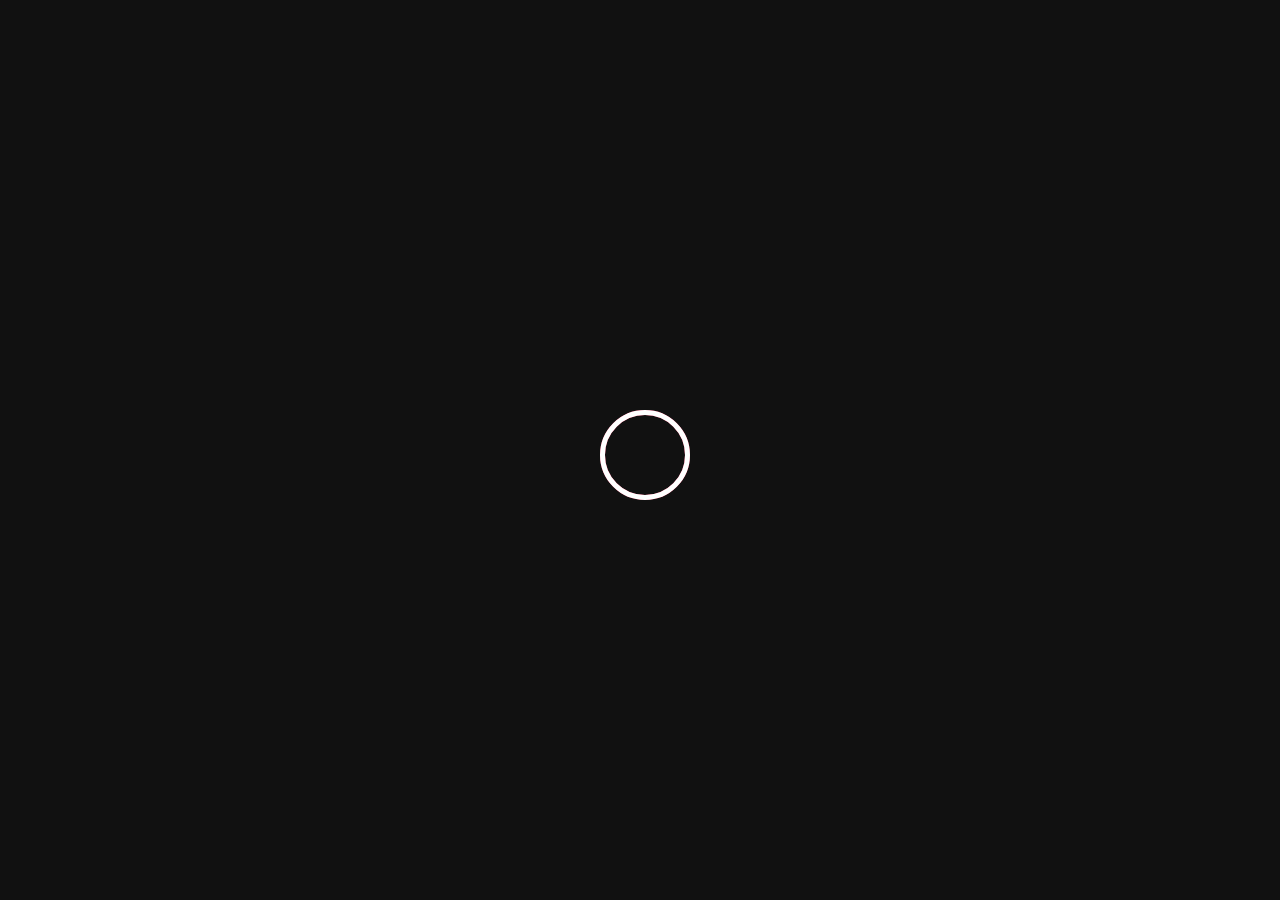
<file: Zaryadka/Box/index.html>
<!DOCTYPE html>
<html lang="ru">

<head>

    <meta charset="utf-8">

    <title>Фитнес клуб "ZARЯDKA"</title>
    <meta name="description" content="">

    <meta http-equiv="X-UA-Compatible" content="IE=edge">
    <meta name="viewport" content="width=device-width, initial-scale=1, maximum-scale=1">

    <meta property="og:image" content="img/favicon.png">
    <link rel="shortcut icon" href="img/favicon.ico" type="image/x-icon">

    <meta name="theme-color" content="#fff">
    <meta name="msapplication-navbutton-color" content="#fff">
    <meta name="apple-mobile-web-app-status-bar-style" content="#fff">

    <script type="text/javascript">
        (function(d, w, c) {
            (w[c] = w[c] || []).push(function() {
                try {
                    w.yaCounter45490869 = new Ya.Metrika({
                        id: 45490869,
                        clickmap: true,
                        trackLinks: true,
                        accurateTrackBounce: true,
                        webvisor: true,
                        ecommerce: "dataLayer"
                    });
                } catch (e) {}
            });

            var n = d.getElementsByTagName("script")[0],
                s = d.createElement("script"),
                f = function() {
                    n.parentNode.insertBefore(s, n);
                };
            s.type = "text/javascript";
            s.async = true;
            s.src = "https://mc.yandex.ru/metrika/watch.js";

            if (w.opera == "[object Opera]") {
                d.addEventListener("DOMContentLoaded", f, false);
            } else {
                f();
            }
        })(document, window, "yandex_metrika_callbacks");
    </script>
    <noscript><div><img src="https://mc.yandex.ru/watch/45490869" style="position:absolute; left:-9999px;" alt="" /></div></noscript>

</head>

<body>

    <div class="preloader">
        <div class="preloader__pulse"></div>
    </div>

    <div class="main  section" id="main">

        <div class="main__top">
            <img src="img/logo.svg" alt="Фитнес клуб ZARЯDKA" class="main__logo">
            <a href="tel:+74991104761" class="main__phone">+7 (495) 649-82-78</a>
        </div>

        <div class="section__left">

            <div class="image">

                <div class="image__container">

                    <img src="img/boxer-1.png" alt="Фитнес клуб ZARЯDKA" class="image__boxer-1">
                    <img src="img/boxer-2.png" alt="Фитнес клуб ZARЯDKA" class="image__boxer-2">
                    <div class="image__boxing">
                        <span class="image__boxing--1">box</span>
                        <br>
                        <span class="image__boxing--2">ing</span>
                    </div>

                </div>

            </div>

            <div class="main__content  main__content--active">
                <h1 class="main__header">Бесплатная тренировка<br>по боксу для новичков<br>и профессионалов</h1>
                <span class="main__time">Только в эту среду в 19:00</span>
                <div class="main__services">
                    <img class="main__icon  main__icon--1" src="img/sauna.png" alt="Фитнес клуб ZARЯDKA"><span class="main__serv  main__serv--1">Бесплатное посещение банного комплекса</span><br>
                    <img class="main__icon  main__icon--2" src="img/eat.png" alt="Фитнес клуб ZARЯDKA"><span class="main__serv  main__serv--2">Бесплатное составление программы питания</span>
                </div>
                <a href="#" class="main__button  button ">Записывайтесь, количество мест ограничено!</a>
            </div>

            <div class="form  form--hidden">
                <a href="#" class="form__close"></a>
                <form class="form__form">
                    <h3 class="form__h3">Записывайся, количество<br> мест ограничено!</h3>
                    <div class="form__line"></div>

                    <input type="hidden" name="project_name" value="Фитнес клуб ZARЯDKA">
                    <input type="hidden" name="admin_email" value="Zaryadkaclub@gmail.com">
                    <input type="hidden" name="form_subject" value="Заявка с сайта">

                    <input class="form__input" type="text" name="Name" placeholder="Ваше имя..." required><br>
                    <input class="form__input" type="text" name="Phone" placeholder="Ваш телефон..." required><br>
                    <button class="form__button  button" type="submit" onclick>Отправить заявку</button>
                    <p class="form__text">Отправляя данные вашего номера телефона или адреса электронной<br> почты, Вы автоматически даете согласие на обработку персональных<br> данных и отправку информационно-рекламных сообщений.</p>
                </form>
            </div>

            <p class="main__adress">Новоясеневский проспект, дом 1,<br> ТЦ "Спектр" 3-й этаж, фитнес-клуб "Зарядка",<br>4 минуты от метро Теплый Стан</p>

        </div>

        <div class="section__right"></div>

    </div>

    <link rel="stylesheet" href="css/style.min.css">
    <script src="js/scripts.min.js"></script>

</body>

</html>
</file>
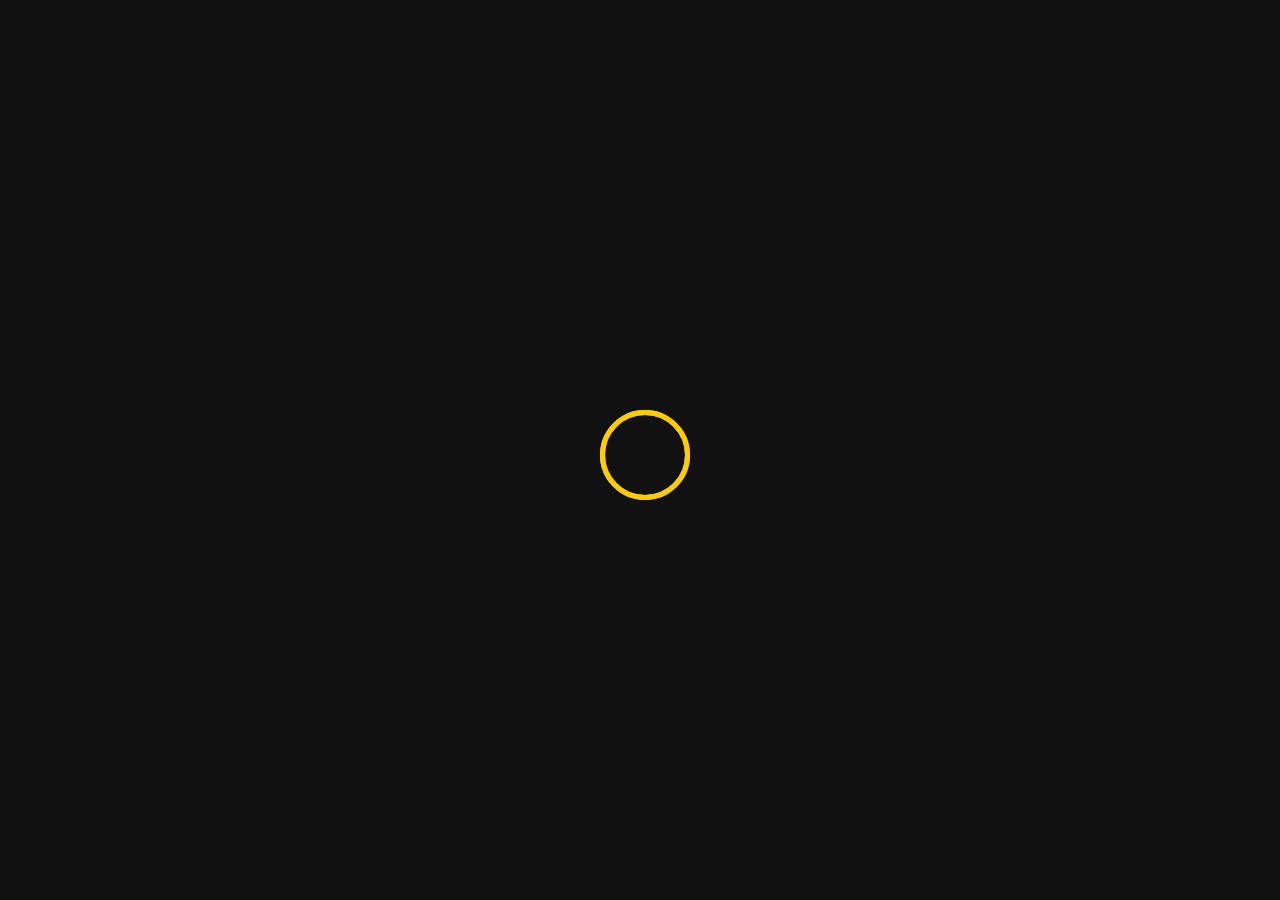
<file: Zaryadka/Crossfit/index.html>
<!DOCTYPE html>
<html lang="ru">

<head>

	<meta charset="utf-8">

	<title>Фитнес клуб ZARЯDKA</title>
	<meta name="description" content="">

	<meta http-equiv="X-UA-Compatible" content="IE=edge">
	<meta name="viewport" content="width=device-width, initial-scale=1, maximum-scale=1">

	<meta property="og:image" content="path/to/image.jpg">
	<link rel="shortcut icon" href="img/favicon.ico" type="image/x-icon">

	<meta name="theme-color" content="#000">
	<meta name="msapplication-navbutton-color" content="#000">
	<meta name="apple-mobile-web-app-status-bar-style" content="#000">

</head>

<body>

	<div class="preloader">
		<div class="preloader__pulse"></div>
	</div>

	<div class="yellow"></div>

	<div class="container">
		
		<div class="container__top  top">
			<img src="img/logo.png" alt="Фитнес клуб ZARЯDKA" class="top__logo">
			<div class="top__div"><span class="top__span">Позвоните нам</span><a href="tel:+74991103923" class="top__phone">+7 (499) 110-39-23</a></div>
		</div>

		<div class="container__content  content  content--active">
			<h1 class="content__header">Бесплатная функциональная<br>тренировка в группе "Кросс-<br>тренинг" от опытного тренера</h1>
			<div class="content__time">
				<div class="content__line"></div>
				<span class="content__clock">Только в эту среду в 20:00</span>
			</div>
			<div class="content__services">
				<div class="content__serv-div content__serv-div--1">
					<img class="content__icon  content__icon--1" src="img/body.png" alt="Фитнес клуб ZARЯDKA">
					<span class="content__serv  content__serv--1">Диагностика состава вашего тела</span>
				</div>
				<div class="content__serv-div content__serv-div--2">
					<img class="content__icon  content__icon--2" src="img/target.png" alt="Фитнес клуб ZARЯDKA">
					<span class="content__serv  content__serv--2">Рекомендации по достижению целей</span>
				</div>
			</div>
			<a href="#" class="content__button  button">Записывайся, количество мест ограничено!</a>
			<!-- <script>var amo_forms_params = {"id":194314,"hash":"8ab5c9e8db0d8bb079330d86e97c4a9f","locale":"ru"};</script>		
			<script id="amoforms_script" async="async" charset="utf-8" src="https://forms.amocrm.ru/forms/assets/js/amoforms.js"></script> -->
		</div>

		<p class="container__adress">ул. Адмирала Макарова, 6, стр. 13,<br>ТГ «Невский причал», 3 этаж<br>4 минуты от м. Водный стадион.</p>

		<div class="form  form--close">
			<a href="#" class="form__close"></a>
			<form class="form__form">
				<h2 class="form__header">Записывайся, количество<br>мест ограничено!</h2>
				<div class="form__line"></div><br>

				<input type="hidden" name="project_name" value="Фитнес клуб ZARЯDKA">
				<input type="hidden" name="admin_email" value="Zaryadkaclub@gmail.com">
				<input type="hidden" name="form_subject" value="Заявка с сайта">

				<input class="form__input" type="text" name="Name" placeholder="Ваше имя..." required><br>
				<input class="form__input" type="text" name="Phone" placeholder="Ваш телефон..." required><br>
				<button class="form__button  button" type="submit" onclick="">Отправить заявку</button>
				<p class="form__text">Отправляя данные вашего номера телефона или адреса электронной почты, Вы автоматически даете согласие на обработку персональных данных и отправку информационно-рекламных сообщений.</p>
			</form>
		</div>

	</div>

	<div class="image">
		<img src="img/image.png" alt="Фитнес клуб ZARЯDKA" class="image__image">
	</div>
	
	<link rel="stylesheet" href="css/style.min.css">
	<script src="js/scripts.min.js"></script>

</body>
</html>
</file>
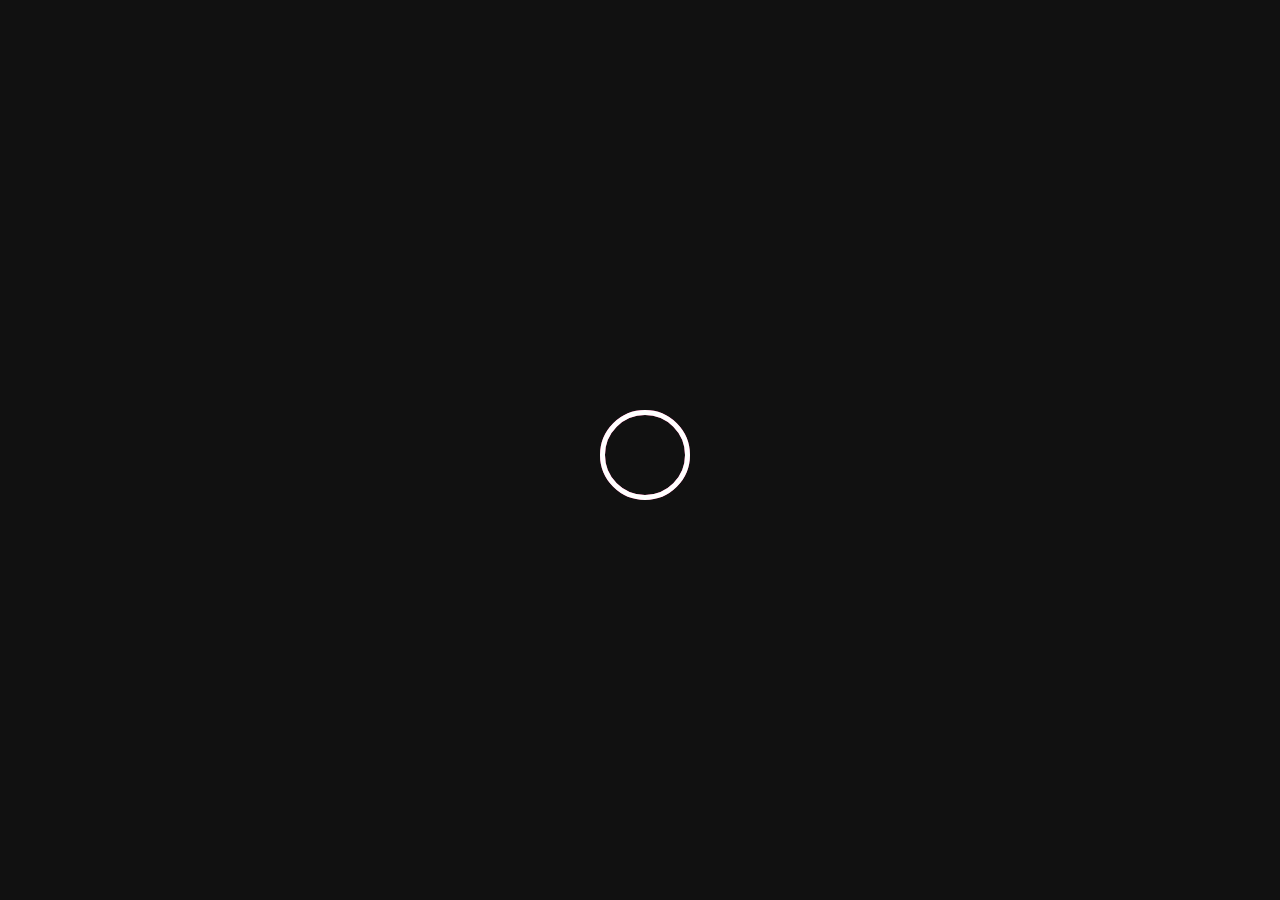
<file: Zaryadka/Friday/index.html>
<!DOCTYPE html>
<html lang="ru">

<head>

	<meta charset="utf-8">

	<title>Фитнес клуб "ZARЯDKA"</title>
	<meta name="description" content="">

	<meta http-equiv="X-UA-Compatible" content="IE=edge">
	<meta name="viewport" content="width=device-width, initial-scale=1, maximum-scale=1">

	<meta property="og:image" content="img/favicon.png">
	<link rel="shortcut icon" href="img/favicon.ico" type="image/x-icon">

	<meta name="theme-color" content="#fff">
	<meta name="msapplication-navbutton-color" content="#fff">
	<meta name="apple-mobile-web-app-status-bar-style" content="#fff">

		<script type="text/javascript" >
		    (function (d, w, c) {
		        (w[c] = w[c] || []).push(function() {
		            try {
		                w.yaCounter45490869 = new Ya.Metrika({
		                    id:45490869,
		                    clickmap:true,
		                    trackLinks:true,
		                    accurateTrackBounce:true,
		                    webvisor:true,
		                    ecommerce:"dataLayer"
		                });
		            } catch(e) { }
		        });

		        var n = d.getElementsByTagName("script")[0],
		            s = d.createElement("script"),
		            f = function () { n.parentNode.insertBefore(s, n); };
		        s.type = "text/javascript";
		        s.async = true;
		        s.src = "https://mc.yandex.ru/metrika/watch.js";

		        if (w.opera == "[object Opera]") {
		            d.addEventListener("DOMContentLoaded", f, false);
		        } else { f(); }
		    })(document, window, "yandex_metrika_callbacks");
		</script>
		<noscript><div><img src="https://mc.yandex.ru/watch/45490869" style="position:absolute; left:-9999px;" alt="" /></div></noscript>

</head>

<body>

		<div class="preloader">
			<div class="preloader__pulse"></div>
		</div>

		<img src="img/logo.png" alt="Фитнес клуб ZARЯDKA" class="main__logo">
		<a href="tel:+74991103923" class="main__phone">
			<span class="main__phone--span">Позвоните нам</span>
			<span class="main__phone--phone">+7 (499) 110-39-23</span>
		</a>
		
		<div class="main">

			<div class="main__content">

				<span class="main__time">29.09.2017 21:00-23:00</span>
				<h1 class="main__header">Черная Пятница<br class="main__header--br"> в ZaryadkaGym</h1>

				<span class="main__interest">Вас ожидают следующие бонусы:</span>
				<p class="main__text">
					1. При покупке двух карт 50% скидка на вторую карту;<br>
					2. "Карта в карте" по цене индивидуальной базовой карты;<br>
					3. Каждый человек, купивший карту, получает на выбор:
				</p>

				<div class="icons">
					
					<div class="icons__point  icons__point--2">
						<img src="img/2.png" alt="Фитнес клуб ZARЯDKA" class="icons__img">
						<p class="icons__text  icons__text--2">Абонемент на 2 месяца бесплатных тренировок для друга</p>
					</div>
					<div class="icons__point  icons__point--50">
						<img src="img/50.png" alt="Фитнес клуб ZARЯDKA" class="icons__img">
						<p class="icons__text  icons__text--50">50% скидки на все дополнительные услуги клуба, кроме персональных тренировок, в течение 2 месяцев</p>
					</div>
					<div class="icons__point  icons__point--30">
						<img src="img/30.png" alt="Фитнес клуб ZARЯDKA" class="icons__img  icons__img--30">
						<p class="icons__text  icons__text--30">Возможность 30-ти дней заморозки абонемента</p>
					</div>

				</div>

				<div class="main__button-box">
					<a href="#" class="main__button  button">Резервировать карту</a>
					<p class="main__reserv">Продажа карт осуществляется только<br> после резервирования карты</p>
				</div>
				
			</div>

		</div>

		<div class="right">
			
			<div class="right__desktop">
				<img src="img/card.png" alt="Фитнес клуб ZARЯDKA" class="right__desktop-card">
				<div class="right__desktop-box">
					<span class="right__desktop-text">До конца акции осталось:</span>
					<div class="right__desktop-timer">
						<script src="http://megatimer.ru/s/42d81229822900e72d847d546c7ec88a.js"></script>
					</div>	
				</div>
			</div>
			
			<div class="right__tablet">
				<img src="img/card.png" alt="Фитнес клуб ZARЯDKA" class="right__tablet-card">
				<div class="right__tablet-box">
					<span class="right__tablet-text">До конца акции осталось:</span>
					<div class="right__tablet-timer">
						<script src="http://megatimer.ru/s/1501200742cfe73b9ca1316b22f83b17.js"></script>
					</div>	
				</div>
			</div>

			<div class="right__mobile">
				<div class="right__mobile-box">
					<span class="right__mobile-text">До конца акции осталось:</span>
					<div class="right__mobile-timer">
						<script src="http://megatimer.ru/s/c257bcec41c6e9413227b0363f15352d.js"></script>
					</div>	
				</div>
			</div>

		</div>

		<p class="main__adress">ул. Адмирала Макарова, 6, стр. 13,<br>ТГ “Невский причал” 3 этаж,<br>4 минуты от м. Водный стадион</p>

	<link rel="stylesheet" href="css/style.min.css">
	<script src="js/scripts.min.js"></script>

</body>
</html>
</file>
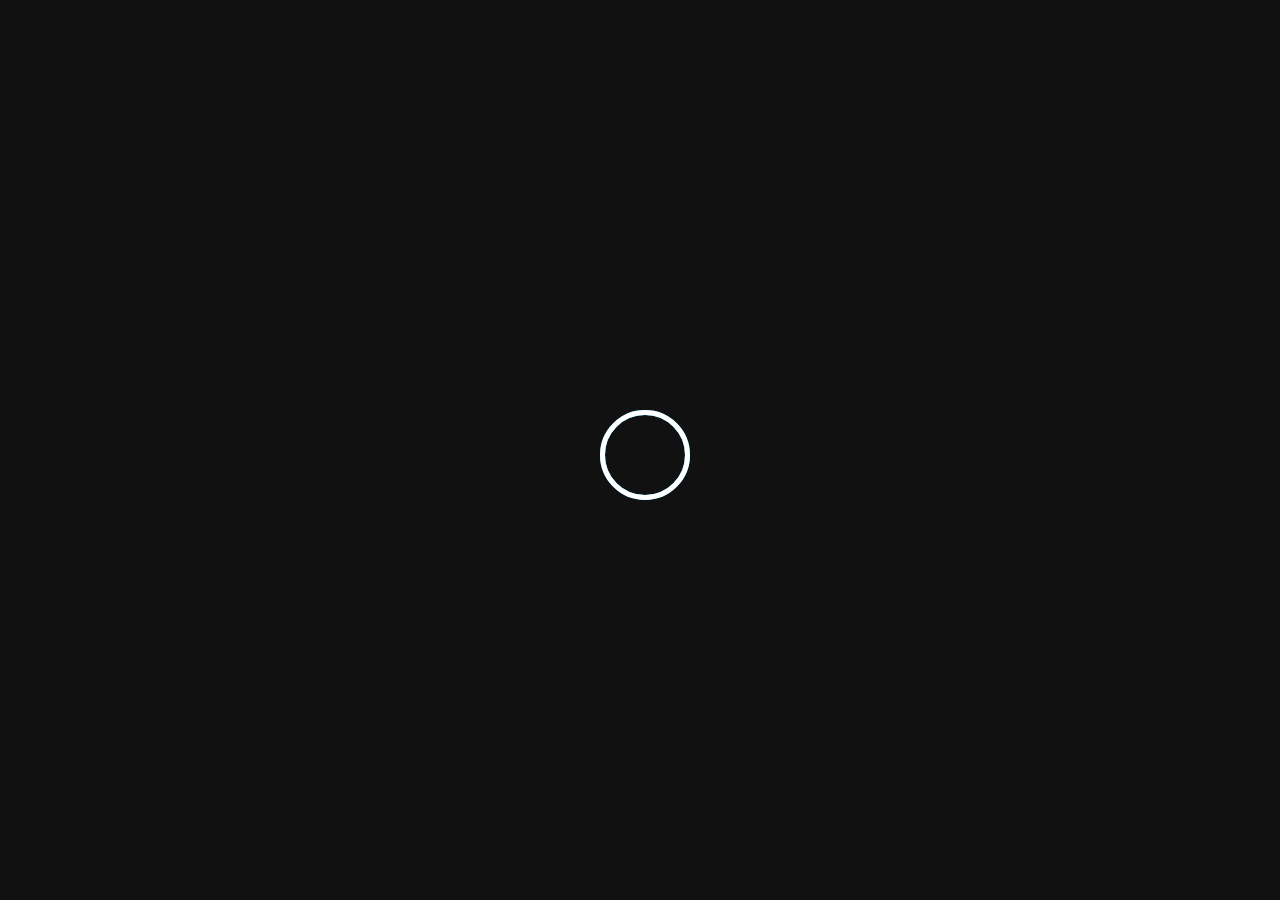
<file: Zaryadka/Opendoor/index.html>
<!DOCTYPE html>
<html lang="ru">

<head>

	<meta charset="utf-8">

	<title>Фитнес клуб "ZARЯDKA"</title>
	<meta name="description" content="">

	<meta http-equiv="X-UA-Compatible" content="IE=edge">
	<meta name="viewport" content="width=device-width, initial-scale=1, maximum-scale=1">

	<meta property="og:image" content="img/favicon.png">
	<link rel="shortcut icon" href="img/favicon.ico" type="image/x-icon">

	<meta name="theme-color" content="#fff">
	<meta name="msapplication-navbutton-color" content="#fff">
	<meta name="apple-mobile-web-app-status-bar-style" content="#fff">

		<script type="text/javascript" >
		    (function (d, w, c) {
		        (w[c] = w[c] || []).push(function() {
		            try {
		                w.yaCounter45490869 = new Ya.Metrika({
		                    id:45490869,
		                    clickmap:true,
		                    trackLinks:true,
		                    accurateTrackBounce:true,
		                    webvisor:true,
		                    ecommerce:"dataLayer"
		                });
		            } catch(e) { }
		        });

		        var n = d.getElementsByTagName("script")[0],
		            s = d.createElement("script"),
		            f = function () { n.parentNode.insertBefore(s, n); };
		        s.type = "text/javascript";
		        s.async = true;
		        s.src = "https://mc.yandex.ru/metrika/watch.js";

		        if (w.opera == "[object Opera]") {
		            d.addEventListener("DOMContentLoaded", f, false);
		        } else { f(); }
		    })(document, window, "yandex_metrika_callbacks");
		</script>
		<noscript><div><img src="https://mc.yandex.ru/watch/45490869" style="position:absolute; left:-9999px;" alt="" /></div></noscript>

</head>

<body>

		<div class="preloader">
			<div class="preloader__pulse"></div>
		</div>

		<img src="img/logo.png" alt="Фитнес клуб ZARЯDKA" class="main__logo">
		<a href="tel:+74991103923" class="main__phone">
			<span class="main__phone--span">Позвоните нам</span>
			<span class="main__phone--phone">+7 (499) 110-39-23</span>
		</a>
		
		<div class="main">

			<div class="main__content">

				<span class="main__time">Только 28 августа</span>
				<h1 class="main__header">Приглашаем вас на день<br>открытых дверей в фитнес<br>-студии “Zaryadka Gym"</h1>

				<div class="main__services">
					<span class="main__interest">Что будет интересного:</span>
					<div class="main__serv-wrapper">
						<div class="main__point  main__point--1">
							<span class="main__number">1.</span>
							<p class="main__text">Бесплатные тренировки в тренажерном зале<br>с возможностью получить ценные советы<br>от наших тренеров</p>
						</div>
						<div class="main__point  main__point--2">
							<span class="main__number">2.</span>
							<p class="main__text">Все пришедшие гости получат подарки и скидки<br>на покупку клубных карт, а также уникальную<br>возможность купить карту на двоих</p>
						</div>
						<div class="main__point  main__point--3">
							<span class="main__number">3.</span>
							<p class="main__text">Бесплатные консультации по построению<br>тренировочного процесса, постановке целей<br>и достижению желаемого результата</p>
						</div>
						<div class="main__point  main__point--4">
							<span class="main__number">4.</span>
							<p class="main__text">Приведи с собой всех друзей. Гость, который<br>приведет больше всех друзей, получит<br>в подарок клубную карту на 3 месяца</p>
						</div>
					</div>
				</div>

				<div class="main__click">
					<script>var amo_forms_params = {"id":199168,"hash":"b932c1de5d15fb1e280ab1e309209ec3","locale":"ru"};</script><script id="amoforms_script" async="async" charset="utf-8" src="https://forms.amocrm.ru/forms/assets/js/amoforms.js"></script>
					<p class="main__document">Если планируете заниматься - приходите<br>с документом удостоверяющим личность</p>
				</div>
				
			</div>

		</div>

		<p class="main__adress">ул. Адмирала Макарова, 6, стр. 13,<br>ТГ “Невский причал” 3 этаж,<br>4 минуты от м. Водный стадион</p>

	<link rel="stylesheet" href="css/style.min.css">
	<script src="js/scripts.min.js"></script>

</body>
</html>
</file>
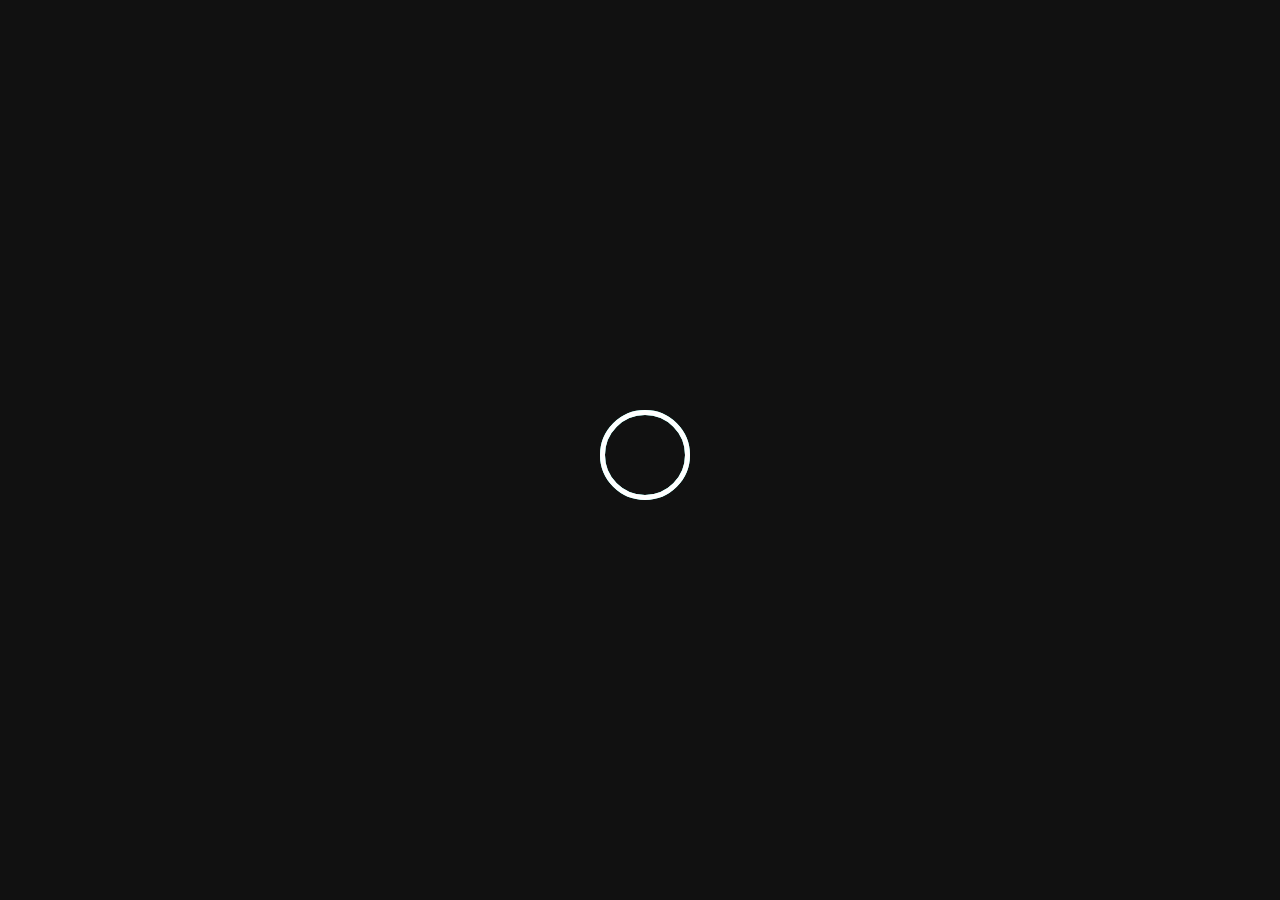
<file: Zaryadka/Twine/index.html>
<!DOCTYPE html>
<html lang="ru">

<head>

	<meta charset="utf-8">

	<title>Фитнес клуб "ZARЯDKA"</title>
	<meta name="description" content="">

	<meta http-equiv="X-UA-Compatible" content="IE=edge">
	<meta name="viewport" content="width=device-width, initial-scale=1, maximum-scale=1">

	<meta property="og:image" content="img/favicon.png">
	<link rel="shortcut icon" href="img/favicon.ico" type="image/x-icon">

	<meta name="theme-color" content="#fff">
	<meta name="msapplication-navbutton-color" content="#fff">
	<meta name="apple-mobile-web-app-status-bar-style" content="#fff">

		<script type="text/javascript" >
		    (function (d, w, c) {
		        (w[c] = w[c] || []).push(function() {
		            try {
		                w.yaCounter45490869 = new Ya.Metrika({
		                    id:45490869,
		                    clickmap:true,
		                    trackLinks:true,
		                    accurateTrackBounce:true,
		                    webvisor:true,
		                    ecommerce:"dataLayer"
		                });
		            } catch(e) { }
		        });

		        var n = d.getElementsByTagName("script")[0],
		            s = d.createElement("script"),
		            f = function () { n.parentNode.insertBefore(s, n); };
		        s.type = "text/javascript";
		        s.async = true;
		        s.src = "https://mc.yandex.ru/metrika/watch.js";

		        if (w.opera == "[object Opera]") {
		            d.addEventListener("DOMContentLoaded", f, false);
		        } else { f(); }
		    })(document, window, "yandex_metrika_callbacks");
		</script>
		<noscript><div><img src="https://mc.yandex.ru/watch/45490869" style="position:absolute; left:-9999px;" alt="" /></div></noscript>

</head>

<body>

	<div class="preloader">
		<div class="preloader__pulse"></div>
	</div>

	<img src="img/logo.png" alt="Фитнес клуб ZARЯDKA" class="main__logo">
	<a href="tel:+74991104761" class="main__phone">
		<span class="main__phone--span">Позвоните нам</span>
		<span class="main__phone--phone">+7 (495) 649-82-78</span>
	</a>

	<div class="main" id="main">

		<div class="main__content  main__content--active">
		
			<span class="main__time">Понедельник в 20:00</span>
			<h1 class="main__h1">Воплоти мечту в реальность!<br>Сядь на шпагат быстрее, чем при<br>обычных занятиях по растяжке.</h1>
			<p class="main__instructor">Наш инструктор Ева Погорело участница шоу-балета<br>«Рандеву», инструктор силовых, аэробных, интервальных<br>танцевальных направлений и функционального тренинга,<br>а также PILATES MAT, PILATES Allegro Tower и Zumba.</p>
			<a href="#" class="main__button  button ">Записаться на занятие</a>

		</div>

		<div class="form  form--hidden">
			
			<a href="#" class="form__close"></a>
			<form class="form__form">
				<h3 class="form__h3">Записывайся, количество<br> мест ограничено!</h3>
				<div class="form__line"></div>

				<input type="hidden" name="project_name" value="Фитнес клуб ZARЯDKA">
				<input type="hidden" name="admin_email" value="Zaryadkaclub@gmail.com">
				<input type="hidden" name="form_subject" value="Заявка с сайта">

				<input class="form__input" type="text" name="Name" placeholder="Ваше имя..." required><br>
				<input class="form__input" type="text" name="Phone" placeholder="Ваш телефон..." required><br>
				<button class="form__button  button" type="submit" onclick>Отправить заявку</button>
				<p class="form__text">Отправляя данные вашего номера телефона или адреса электронной<br> почты, Вы автоматически даете согласие на обработку персональных<br> данных и отправку информационно-рекламных сообщений.</p>
			</form>

		</div>

	</div>

	<p class="main__adress">Новоясеневский пр., дом 1, ТЦ "Спектр",<br>3-й этаж, фитнес-клуб "Зарядка",<br>3 минуты от м. Теплый Стан,<br>Бесплатная парковка.</p>

	<link rel="stylesheet" href="css/style.min.css">
	<script src="js/scripts.min.js"></script>

</body>
</html>
</file>
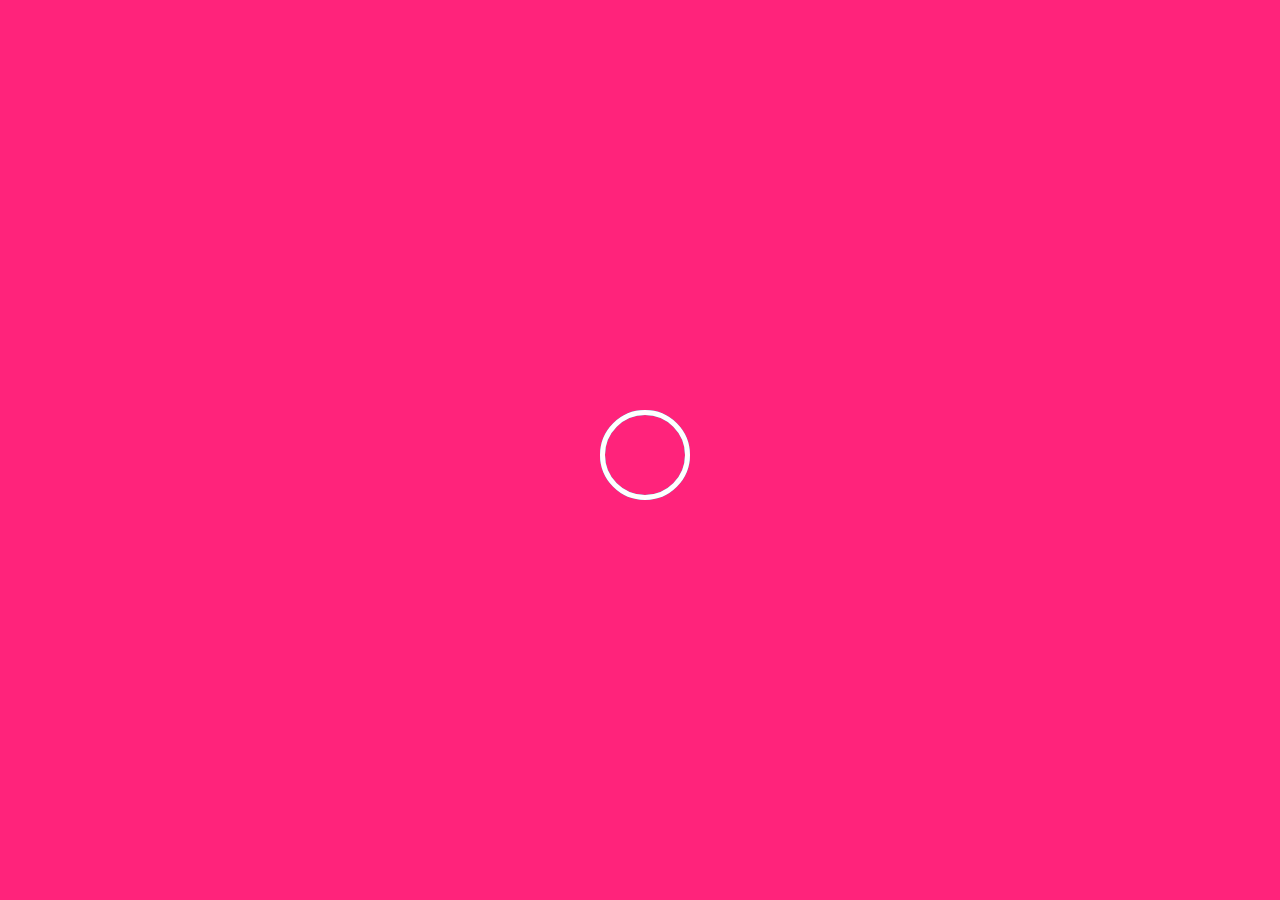
<file: Zaryadka/Zumba/index.html>
<!DOCTYPE html>
<html lang="ru">

<head>

	<meta charset="utf-8">

	<title>Фитнес клуб "ZARЯDKA"</title>
	<meta name="description" content="">

	<meta http-equiv="X-UA-Compatible" content="IE=edge">
	<meta name="viewport" content="width=device-width, initial-scale=1, maximum-scale=1">

	<meta property="og:image" content="img/favicon.png">
	<link rel="shortcut icon" href="img/favicon.ico" type="image/x-icon">

	<meta name="theme-color" content="#fff">
	<meta name="msapplication-navbutton-color" content="#fff">
	<meta name="apple-mobile-web-app-status-bar-style" content="#fff">

		<script type="text/javascript" >
		    (function (d, w, c) {
		        (w[c] = w[c] || []).push(function() {
		            try {
		                w.yaCounter45490869 = new Ya.Metrika({
		                    id:45490869,
		                    clickmap:true,
		                    trackLinks:true,
		                    accurateTrackBounce:true,
		                    webvisor:true,
		                    ecommerce:"dataLayer"
		                });
		            } catch(e) { }
		        });

		        var n = d.getElementsByTagName("script")[0],
		            s = d.createElement("script"),
		            f = function () { n.parentNode.insertBefore(s, n); };
		        s.type = "text/javascript";
		        s.async = true;
		        s.src = "https://mc.yandex.ru/metrika/watch.js";

		        if (w.opera == "[object Opera]") {
		            d.addEventListener("DOMContentLoaded", f, false);
		        } else { f(); }
		    })(document, window, "yandex_metrika_callbacks");
		</script>
		<noscript><div><img src="https://mc.yandex.ru/watch/45490869" style="position:absolute; left:-9999px;" alt="" /></div></noscript>

</head>

<body>

	<div class="preloader">
		<div class="preloader__pulse"></div>
	</div>

	<img src="img/logo.png" alt="Фитнес клуб ZARЯDKA" class="main__logo">
	<a href="tel:+74991104761" class="main__phone">
		<span class="main__phone--span">Позвоните нам</span>
		<span class="main__phone--phone">+7 (495) 649-82-78</span>
	</a>

	<div class="main" id="main">

		<div class="main__content  main__content--active">
		
			<div class="main__header">
				<img class="main__zumba" src="img/zumba.png" alt="Фитнес клуб ZARЯDKA">
				<h1 class="main__h1">"Зумба — это всегда праздник”</span>
			</div>
			<p class="main__text">Эффективная программа танцев<br class="main__text--mobile"> для похудения,<br class="main__text--desktop"> которая подходит<br class="main__text--mobile"> для любого уровня подготовки.</p>
			<div class="main__services">
				<div class="main__item">
					<img class="main__icon  main__icon--1" src="img/battery-charge.svg" alt="Фитнес клуб ZARЯDKA"><span class="main__serv  main__serv--1">Заряд позитивного настроения</span>
				</div>
				<div class="main__item">
					<img class="main__icon  main__icon--2" src="img/water.svg" alt="Фитнес клуб ZARЯDKA"><span class="main__serv  main__serv--2">Минус 0.5кг за тренировку</span>
				</div>
			</div>
			<p class="main__instructor">Наш инструктор Фабио Эллис родом из Коста-Рики.<br>Он знает о латинских ритмах всё. С ним каждый урок<br>уникальное путешествие в мир зажигательных танцев.</p>
			<a href="#" class="main__button  button ">Записаться на первое занятие</a>

		</div>

		<div class="form  form--hidden">
			
			<a href="#" class="form__close"></a>
			<form class="form__form">
				<h3 class="form__h3">Записывайся, количество<br> мест ограничено!</h3>
				<div class="form__line"></div>

				<input type="hidden" name="project_name" value="Фитнес клуб ZARЯDKA">
				<input type="hidden" name="admin_email" value="Zaryadkaclub@gmail.com">
				<input type="hidden" name="form_subject" value="Заявка с сайта">

				<input class="form__input" type="text" name="Name" placeholder="Ваше имя..." required><br>
				<input class="form__input" type="text" name="Phone" placeholder="Ваш телефон..." required><br>
				<button class="form__button  button" type="submit" onclick>Отправить заявку</button>
				<p class="form__text">Отправляя данные вашего номера телефона или адреса электронной<br> почты, Вы автоматически даете согласие на обработку персональных<br> данных и отправку информационно-рекламных сообщений.</p>
			</form>

		</div>

	</div>
	
	<div class="video">
		<a href="#" class="video__play  video__play--active">
			<img src="img/play.png" alt="Фитнес клуб ZARЯDKA" class="video__img">
		</a>
		<div class="video__box">
			<iframe width="560" height="315" src="https://www.youtube.com/embed/Ueg9EaLfLKc" frameborder="0" allowfullscreen></iframe>
		</div>
	</div>
	
	
	<div class="instructor">
		<i class="instructor__left">"</i>
		<p class="instructor__text">Привет, я Фабио Эллис! Я приглашаю вас на мой<br>открытый урок Зумба в фитнес-клуб "Zarяdka".<br>Зумба - это танцевальный фитнес-урок, включающий<br>в себя различные направления и ритмы.</p>
		<i class="instructor__right">"</i>
	</div>

	<p class="main__adress">Новоясеневский пр., дом 1, ТЦ "Спектр",<br>3-й этаж, фитнес-клуб "Зарядка",<br>3 минуты от м. Теплый Стан,<br>Бесплатная парковка.</p>

	<link rel="stylesheet" href="css/style.min.css">
	<script src="js/scripts.min.js"></script>

</body>
</html>
</file>
<file: Zaryadka/Box/css/style.min.css>
@font-face{font-family:"Roboto-Regular";font-weight:400;font-style:normal;src:url(../fonts/Roboto-Regular/Roboto-Regular.eot);src:url(../fonts/Roboto-Regular/Roboto-Regular.eot?#iefix) format("embedded-opentype"),url(../fonts/Roboto-Regular/Roboto-Regular.woff2) format("woff2"),url(../fonts/Roboto-Regular/Roboto-Regular.woff) format("woff"),url(../fonts/Roboto-Regular/Roboto-Regular.ttf) format("truetype"),url(../fonts/Roboto-Regular/Roboto-Regular.svg) format("svg")}@font-face{font-family:"Roboto-Bold";font-weight:700;font-style:normal;src:url(../fonts/Roboto-Bold/Roboto-Bold.eot);src:url(../fonts/Roboto-Bold/Roboto-Bold.eot?#iefix) format("embedded-opentype"),url(../fonts/Roboto-Bold/Roboto-Bold.woff2) format("woff2"),url(../fonts/Roboto-Bold/Roboto-Bold.woff) format("woff"),url(../fonts/Roboto-Bold/Roboto-Bold.ttf) format("truetype"),url(../fonts/Roboto-Bold/Roboto-Bold.svg) format("svg")}@font-face{font-family:"Roboto-Black";font-weight:900;font-style:normal;src:url(../fonts/Roboto-Black/Roboto-Black.eot);src:url(../fonts/Roboto-Black/Roboto-Black.eot?#iefix) format("embedded-opentype"),url(../fonts/Roboto-Black/Roboto-Black.woff2) format("woff2"),url(../fonts/Roboto-Black/Roboto-Black.woff) format("woff"),url(../fonts/Roboto-Black/Roboto-Black.ttf) format("truetype"),url(../fonts/Roboto-Black/Roboto-Black.svg) format("svg")}body,html{height:100%;width:100%;margin:0;padding:0}body{font-size:16px;min-width:320px;position:relative;line-height:1.1;font-family:"Roboto",sans-serif;font-weight:400;overflow-x:hidden;opacity:1;background-color:#fff;color:#fff}@-webkit-keyframes pulse-outer{0%{opacity:1;filter:alpha(opacity=100)}50%{opacity:.5;filter:alpha(opacity=50)}to{opacity:0;filter:alpha(opacity=0)}}@keyframes pulse-outer{0%{opacity:1;filter:alpha(opacity=100)}50%{opacity:.5;filter:alpha(opacity=50)}to{opacity:0;filter:alpha(opacity=0)}}@-webkit-keyframes pulse-inner{0%{opacity:0;filter:alpha(opacity=0);-webkit-transform:scale(0);transform:scale(0)}to{opacity:1;filter:alpha(opacity=100);-webkit-transform:scale(1);transform:scale(1)}}@keyframes pulse-inner{0%{opacity:0;filter:alpha(opacity=0);-webkit-transform:scale(0);transform:scale(0)}to{opacity:1;filter:alpha(opacity=100);-webkit-transform:scale(1);transform:scale(1)}}.preloader{position:fixed;top:0;left:0;bottom:0;right:0;z-index:1000;background-color:#111}.preloader__pulse{position:relative;left:50%;top:50vh;margin-left:-40px;margin-top:-40px}.preloader__pulse::after,.preloader__pulse::before{content:'';border:5px solid #e11243;width:80px;height:80px;-webkit-border-radius:500px;border-radius:500px;position:absolute}.preloader__pulse::after{border:5px solid #fff}.preloader__pulse::before{-webkit-animation:pulse-outer .8s ease-in infinite;animation:pulse-outer .8s ease-in infinite}.preloader__pulse::after{-webkit-animation:pulse-inner .8s linear infinite;animation:pulse-inner .8s linear infinite}.button{display:inline-block;padding:0 4.2vh;margin:0;background-color:#fff;color:#000;text-transform:uppercase;outline:0;font-size:1.4vh;font-weight:700;line-height:6.4vh;line-height-box-shadow:0 2px 24px 0 rgba(0,0,0,.35);-webkit-transition:padding .5s ease;-o-transition:padding .5s ease;transition:padding .5s ease}.button:hover{padding:0 5.2vh}.section,.section__left{margin:0;padding:0;height:100vh;width:100vw;display:-webkit-box;display:-webkit-flex;display:-ms-flexbox;display:flex}.section__left{-webkit-box-align:center;-webkit-align-items:center;-ms-flex-align:center;align-items:center;width:50vw;background-image:url(../img/holl.jpg);-webkit-background-size:cover;background-size:cover;background-position:center;background-position-box-shadow:0 11px 16px 0 rgba(0,0,0,.35)}.section__right{margin:0;padding:0;height:100%;width:50%;background-color:#fff}.main,.main__top{display:-webkit-box;display:-webkit-flex;display:-ms-flexbox;display:flex}.main{z-index:5}.main__top{position:absolute;margin:5vh 3.6vw}.main__logo,.main__phone,.main__top{z-index:5;height:5vh}.main__phone{display:inline-block;margin:0;margin-left:2vw;padding:0;text-decoration:none;color:#fff;font-size:3.2vh;font-weight:700}.main__content{z-index:5;margin-left:3.6vw;color:#fff;display:none}.main__content--active{display:block}.main__header,.main__time{z-index:5;padding:0;width:90vw}.main__header{margin:0;line-height:1.3;font-weight:900;font-size:6.2vh}.main__time{display:block;margin:3vh 0;font-weight:700;font-size:4vh;color:#000}.main__services{z-index:5;margin:0;margin-bottom:3vh;padding:0;list-style:none}.main__icon{margin-right:10px;margin-top:5px;width:13px}.main__serv{z-index:5;font-size:2vh;line-height:1.6;margin-top:0}.main__button{z-index:5;text-decoration:none}.image,.main__adress{position:absolute;bottom:5vh}.main__adress{z-index:5;left:3.6vw;margin:0;padding:0;width:90vw;font-weight:400;font-size:1.8vh;line-height:1.4}.image{top:5vh;right:3.6vw;width:62.5%;background-color:#222;-webkit-box-shadow:0 11px 16px 0 rgba(0,0,0,.35);box-shadow:0 11px 16px 0 rgba(0,0,0,.35)}.image__container--active{display:block}.image__container--disable{display:none}.image__boxer-1,.image__boxer-2{position:absolute;z-index:2;height:95%;top:10%}.image__boxer-1{left:5%}.image__boxer-2{right:5%}.image__boxing{position:absolute;top:50%;-webkit-transform:translateY(-50%);-ms-transform:translateY(-50%);transform:translateY(-50%);left:27%;font-size:13vw;text-transform:uppercase;font-weight:900;text-align:center;line-height:.9}.image__boxing--1{color:#e11243}.image__boxing--1,.image__boxing--2{height:13vw;width:100%}.form{z-index:1000;margin-left:4.2vw}.form--active{display:block}.form--hidden{display:none}.form__close{outline:0;position:absolute;top:22%;left:24%;display:block;width:5vh;height:5vh;font-size:0;margin:0;padding:0 auto;cursor:pointer;border:0}.form__close:active::before,.form__close:hover::before{-webkit-box-shadow:0 0 0 0 #fff,0 0 0 0 #fff;box-shadow:0 0 0 0 #fff,0 0 0 0 #fff}.form__close::after,.form__close::before{content:'';position:absolute;top:50%;left:25%;width:50%;height:.2vh;background-color:#fff;-webkit-transition:background-color .5s ease;-o-transition:background-color .5s ease;transition:background-color .5s ease}.form__close::before{-webkit-transform:rotate(45deg);-ms-transform:rotate(45deg);transform:rotate(45deg);-webkit-box-shadow:none;box-shadow:none}.form__close::after{-webkit-transform:rotate(-45deg);-ms-transform:rotate(-45deg);transform:rotate(-45deg)}.form__close:active::after,.form__close:active::before,.form__close:hover::after,.form__close:hover::before{background-color:#111}.form__h3{margin:0;margin-bottom:2.5vh;padding:0;font-size:3.4vh;font-weight:400;line-height:1.2}.form__line{margin:0;margin-bottom:3vh;padding:0;height:.2vh;width:7vw;background-color:#fff}.form__input{margin-bottom:2vh;padding-left:2vh;width:20vw;height:4.4vh;background-color:transparent;border:.2vh solid #fff;color:#fff}.form__input::-webkit-input-placeholder{color:#fff;opacity:1}.form__input::-moz-placeholder{color:#fff;opacity:1}.form__input::-ms-input-placeholder{color:#fff}.form__button{cursor:pointer;margin-bottom:1vh;padding:0 5vh;background-color:#111;border:0;color:#fff;text-transform:none;font-weight:400;font-size:1.6vh;line-height:5vh}.form__text{font-size:1.3vh;line-height:1.4}@media only screen and (min-width:320px) and (max-width:767px){.button{padding:0 9vw;font-size:1.2vh;line-height:6vh;-webkit-border-radius:4px;border-radius:4px}.button:hover{padding:0 5.5vh}.section__left{-webkit-flex-basis:100%;-ms-flex-preferred-size:100%;flex-basis:100%}.section__right{display:none}.main__top{margin:3vh 5vw;height:2vh}.main__logo{height:2.5vh}.main__phone{right:6vw;height:3vh;font-size:2.2vh}.main__content{margin-left:5vw}.main__content--closed{display:none}.main__header{width:90vw;font-weight:900;font-size:3.5vh}.main__time{width:90vw;font-size:2.5vh;color:#fff}.main__icon{margin-right:5px;margin-top:5px;width:10px}.main__serv{z-index:5;font-size:1.7vh;line-height:1.5;margin-top:0}.main__adress{bottom:4vh;left:5vw;width:90vw;font-size:1.5vh;line-height:1.5}.image{z-index:0;top:3vh;bottom:3vh;right:0;width:50%}.image,.image__boxer-1,.image__boxer-2{display:none}.image__boxing{left:50%;font-size:13vw}}@media only screen and (orientation:portrait) and (min-width:320px) and (max-width:767px){.form{margin-left:4vh}.form__close{top:22%;left:80%}.form__line{width:30vw}.form__input{width:75vw;height:5vh;font-size:1.6vh}.form__button{font-size:1.8vh;-webkit-border-radius:.3vh;border-radius:.3vh;line-height:6vh;padding:0 8vh}.form__button:hover{padding:0 8vh}.form__text{font-size:1.2vh;line-height:1.4}}@media only screen and (min-width:768px) and (max-width:1199px){.button{padding:0 5vw;font-size:1.2vh;line-height:5.5vh;-webkit-border-radius:4px;border-radius:4px}.button:hover{padding:0 5.5vh}.section{-webkit-box-pack:justify;-webkit-justify-content:space-between;-ms-flex-pack:justify;justify-content:space-between}.section__left{-webkit-flex-basis:100%;-ms-flex-preferred-size:100%;flex-basis:100%}.section__right{-webkit-flex-basis:90px;-ms-flex-preferred-size:90px;flex-basis:90px}.main__top{margin:3vh 5vw;height:2vh}.main__logo{height:3vh}.main__phone{margin-left:3vw;height:3vh;font-size:2.2vh}.main__content{margin-left:5vw}.main__content--closed{display:none}.main__header{width:90vw;font-weight:900;font-size:3.5vh}.main__time{width:90vw;font-size:2.5vh;color:#fff}.main__icon{margin-right:10px;margin-top:5px;width:13px}.main__serv{z-index:5;font-size:1.7vh;line-height:1.6;margin-top:0}.main__adress{bottom:3vh;left:5vw;width:90vw;font-size:1.4vh;line-height:1.4}.image{z-index:0;top:3vh;bottom:3vh;right:0;width:70%}.image__boxer-1{top:8%;left:10%}.image__boxer-2{display:none}.image__boxing{left:55%;font-size:13vw}}@media only screen and (orientation:portrait) and (min-width:768px) and (max-width:1199px){.form{margin-left:4vh}.form__close{top:22%;left:60%}.form__close::after,.form__close::before{background-color:#000}.form__button{font-size:1.6vh;-webkit-border-radius:.3vh;border-radius:.3vh;line-height:5.5vh;padding:0 8vh;background-color:#fff;color:#111}.form__button:hover{padding:0 8vh}.form__line{width:20vw}.form__input{padding-left:2vh;width:55vw}}
</file>
<file: Zaryadka/Crossfit/css/style.min.css>
@font-face{font-family:"Roboto-Regular";font-weight:400;font-style:normal;src:url(../fonts/Roboto-Regular/Roboto-Regular.eot);src:url(../fonts/Roboto-Regular/Roboto-Regular.eot?#iefix) format("embedded-opentype"),url(../fonts/Roboto-Regular/Roboto-Regular.woff2) format("woff2"),url(../fonts/Roboto-Regular/Roboto-Regular.woff) format("woff"),url(../fonts/Roboto-Regular/Roboto-Regular.ttf) format("truetype"),url(../fonts/Roboto-Regular/Roboto-Regular.svg) format("svg")}@font-face{font-family:"Roboto-Bold";font-weight:700;font-style:normal;src:url(../fonts/Roboto-Bold/Roboto-Bold.eot);src:url(../fonts/Roboto-Bold/Roboto-Bold.eot?#iefix) format("embedded-opentype"),url(../fonts/Roboto-Bold/Roboto-Bold.woff2) format("woff2"),url(../fonts/Roboto-Bold/Roboto-Bold.woff) format("woff"),url(../fonts/Roboto-Bold/Roboto-Bold.ttf) format("truetype"),url(../fonts/Roboto-Bold/Roboto-Bold.svg) format("svg")}@font-face{font-family:"Roboto-Black";font-weight:900;font-style:normal;src:url(../fonts/Roboto-Black/Roboto-Black.eot);src:url(../fonts/Roboto-Black/Roboto-Black.eot?#iefix) format("embedded-opentype"),url(../fonts/Roboto-Black/Roboto-Black.woff2) format("woff2"),url(../fonts/Roboto-Black/Roboto-Black.woff) format("woff"),url(../fonts/Roboto-Black/Roboto-Black.ttf) format("truetype"),url(../fonts/Roboto-Black/Roboto-Black.svg) format("svg")}body,html{height:100%}body{height:100vh;background-image:url(../img/holl.jpg);-webkit-background-size:cover;background-size:cover;background-position:bottom center;font-size:16px;min-width:320px;position:relative;line-height:1.2;font-family:"roboto",sans-serif;overflow-x:hidden;opacity:1;background-color:#fff;color:#fff;padding:0;margin:0}button{z-index:10}@-webkit-keyframes pulse-outer{0%{opacity:1;filter:alpha(opacity=100)}50%{opacity:.5;filter:alpha(opacity=50)}to{opacity:0;filter:alpha(opacity=0)}}@keyframes pulse-outer{0%{opacity:1;filter:alpha(opacity=100)}50%{opacity:.5;filter:alpha(opacity=50)}to{opacity:0;filter:alpha(opacity=0)}}@-webkit-keyframes pulse-inner{0%{opacity:0;filter:alpha(opacity=0);-webkit-transform:scale(0);transform:scale(0)}to{opacity:1;filter:alpha(opacity=100);-webkit-transform:scale(1);transform:scale(1)}}@keyframes pulse-inner{0%{opacity:0;filter:alpha(opacity=0);-webkit-transform:scale(0);transform:scale(0)}to{opacity:1;filter:alpha(opacity=100);-webkit-transform:scale(1);transform:scale(1)}}.preloader{position:fixed;top:0;left:0;bottom:0;right:0;z-index:100;background-color:#111}.preloader__pulse{position:relative;left:50%;top:50vh;margin-left:-40px;margin-top:-40px}.preloader__pulse::after,.preloader__pulse::before{content:'';border:5px solid #fc0;width:80px;height:80px;-webkit-border-radius:500px;border-radius:500px;position:absolute}.preloader__pulse::before{-webkit-animation:pulse-outer .8s ease-in infinite;animation:pulse-outer .8s ease-in infinite}.preloader__pulse::after{-webkit-animation:pulse-inner .8s linear infinite;animation:pulse-inner .8s linear infinite}.yellow{position:absolute;z-index:1;top:13vh;bottom:0;left:7.8vw;right:22.6vw;background-color:#fc0}.image,.image__image{margin:0;padding:0;bottom:0}.image{position:absolute;z-index:5;right:3vw}.image__image{width:60vw;left:0}.container{z-index:10;margin:0;padding:0;height:100vh;height-z-index:100;height-color:#000}.container__top{z-index:10;position:absolute;top:0;width:100%}.container__adress{z-index:10;position:absolute;bottom:3.7vh;left:5.2vw;font-size:2vh;line-height:1.5;font-weight:700;color:#000}.container__content{z-index:10;height:100%;width:100%;display:-webkit-box;display:-webkit-flex;display:-ms-flexbox;display:flex;-webkit-flex-wrap:wrap;-ms-flex-wrap:wrap;flex-wrap:wrap;-webkit-align-content:center;-ms-flex-line-pack:center;align-content:center;margin-left:5.2vw}.top__div,.top__logo{position:absolute;top:3vh;height:5vh}.top__logo{left:5.2vw}.top__div{right:5.2vw}.top__span{display:inline-block;color:#000;font-size:2vh;font-weight:400;margin-right:.8vw}.top__phone{text-decoration:none;outline:0;color:#000;font-size:2.8vh;font-weight:700;letter-spacing:1px}.button{display:block;padding:0 5vh;height:6vh;font-size:1.6vh;font-weight:400;text-align:center;text-decoration:none;line-height:6vh;background-color:#000;-webkit-border-radius:3px;border-radius:3px;color:#fff;-webkit-transition:color .4s ease;-o-transition:color .4s ease;transition:color .4s ease}.button:hover{color:#fc0}.content{z-index:10}.content--active{display:-webkit-box;display:-webkit-flex;display:-ms-flexbox;display:flex}.content--close{display:none}.content__header{z-index:10;margin-bottom:3vh;width:100%;line-height:1.44;font-size:4.5vh;font-weight:900;color:#000}.content__time{z-index:10;display:block;margin-bottom:4vh;display:-webkit-box;display:-webkit-flex;display:-ms-flexbox;display:flex;-webkit-box-align:center;-webkit-align-items:center;-ms-flex-align:center;align-items:center;height:5vh}.content__line{z-index:10;display:inline-block;margin-right:1vw;height:.4vh;width:5vw;background-color:#000}.content__clock{z-index:10;font-size:3.2vh;font-weight:700;color:#000}.content__services{z-index:10;width:100%;margin-bottom:4vh}.content__serv-div{z-index:10;display:-webkit-box;display:-webkit-flex;display:-ms-flexbox;display:flex;-webkit-box-align:center;-webkit-align-items:center;-ms-flex-align:center;align-items:center}.content__serv-div--1{margin-bottom:1.5vh}.content__icon{z-index:10;height:2vh;margin-right:1vh}.content__icon--2{margin-left:.3vh;margin-right:1.3vh}.content__serv{z-index:10;line-height:2vh;height:2vh;font-size:2vh;font-weight:700;color:#000}.content__button{z-index:10}.form{z-index:15;-webkit-box-sizing:border-box;box-sizing:border-box;height:100vh;display:-webkit-box;display:-webkit-flex;display:-ms-flexbox;display:flex;-webkit-flex-wrap:wrap;-ms-flex-wrap:wrap;flex-wrap:wrap;-webkit-align-content:center;-ms-flex-line-pack:center;align-content:center;margin-left:5.2vw;color:#000}.form--close{display:none}.form__form{z-index:15;height:100%;width:27%;display:-webkit-box;display:-webkit-flex;display:-ms-flexbox;display:flex;-webkit-flex-wrap:wrap;-ms-flex-wrap:wrap;flex-wrap:wrap;-webkit-align-content:center;-ms-flex-line-pack:center;align-content:center}.form__form--closed{display:none}.form__header{z-index:15;margin:0;margin-bottom:3vh;padding:0;width:100%;font-weight:900;font-size:3.5vh}.form__line{display:inline-block;margin-bottom:4vh;height:.4vh;width:10vw;background-color:#000}.form__input{z-index:15;margin-bottom:2vh;padding-left:2.2vh;width:23vw;height:5.5vh;outline:0;background-color:transparent;border:.3vh solid #000;-webkit-border-radius:.3vh;border-radius:.3vh;font-size:1.6vh;font-weight:700;-webkit-transition:border .4s ease;-o-transition:border .4s ease;transition:border .4s ease}.form__input:hover{border:.3vh solid rgba(0,0,0,.7)}.form__input::-webkit-input-placeholder{color:#000;opacity:1}.form__input::-moz-placeholder{color:#000;opacity:1}.form__input::-ms-input-placeholder{color:#000}.form__button{z-index:15;padding:0 7vh;cursor:pointer;border:0;height:6vh;background-color:#000;color:#fff;font-size:1.8vh}.form__button:hover{color:#fc0}.form__text{margin-top:3vh;font-size:1.5vh}.form__close{z-index:20;position:absolute;top:18vh;left:28vw;width:50px;height:50px;font-size:0;background-color:transparent;cursor:pointer;border:0}.form__close:active::before,.form__close:hover::before{-webkit-box-shadow:0 0 0 0 #fff,0 0 0 0 #fff;box-shadow:0 0 0 0 #fff,0 0 0 0 #fff}.form__close::after,.form__close::before{content:'';position:absolute;top:24px;left:13px;width:24px;height:2px;background-color:#000;-webkit-transition:background-color .5s ease;-o-transition:background-color .5s ease;transition:background-color .5s ease}.form__close::before{-webkit-transform:rotate(45deg);-ms-transform:rotate(45deg);transform:rotate(45deg);-webkit-box-shadow:none;box-shadow:none}.form__close::after{-webkit-transform:rotate(-45deg);-ms-transform:rotate(-45deg);transform:rotate(-45deg)}.form__close:active::after,.form__close:active::before,.form__close:hover::after,.form__close:hover::before{background-color:#fff}input:required:valid{color:#000}input:focus:required:invalid{color:#000}@media only screen and (min-width:320px) and (max-width:767px){.yellow{top:9vh;right:25vw}.image{display:none}.container__adress{bottom:2.5vh;left:4vw;font-size:1.6vh}.container__content{margin-left:4vw}.top__logo{left:4vw;top:2vh;height:4vh}.top__div{top:2.5vh;right:4vw;height:4vh}.top__span{font-size:1.5vh;margin-right:2vw}.top__phone{font-size:2.2vh;letter-spacing:0}.content__header{margin-bottom:2.5vh;font-size:3vh}.content__time{margin-bottom:3.5vh;height:5vh}.content__line{margin-right:2vw;height:.3vh;width:10vw}.content__clock{font-size:2.5vh}.content__serv-div--1{margin-bottom:1.5vh}.content__icon{height:1.8vh}.content__icon--2{margin-left:.3vh;margin-right:1.3vh}.content__serv{line-height:1.8vh;height:1.8vh;font-size:1.8vh}.form{margin-left:4vw}.form__form{width:85%}.form__header{margin-bottom:3vh;font-size:3.5vh}.form__line{width:20vw}.form__input{width:70vw}.form__close{top:15vh;left:80vw}}@media only screen and (min-width:768px) and (max-width:1199px){.yellow{top:9vh;right:18vw}.image{display:none}.container__adress{bottom:2.5vh;left:4vw;font-size:1.6vh}.container__content{margin-left:4vw}.top__logo{left:4vw;top:2vh;height:4vh}.top__div{top:3vh;right:4vw;height:4vh}.top__span{font-size:1.5vh;margin-right:2vw}.top__phone{font-size:2.2vh}.content__header{margin-bottom:2.5vh;font-size:4vh}.content__time{margin-bottom:3.5vh;height:5vh}.content__line{margin-right:2vw;height:.3vh;width:10vw}.content__clock{font-size:2.5vh}.content__serv-div--1{margin-bottom:1.5vh}.content__icon{height:1.5vh}.content__icon--2{margin-left:.3vh;margin-right:1.3vh}.content__serv{line-height:1.8vh;height:1.8vh;font-size:1.8vh}.form{margin-left:4vw}.form__form{width:70%}.form__header{margin-bottom:3vh;font-size:3.5vh}.form__line{width:20vw}.form__input{width:60vw}.form__close{left:65vw}}
</file>
<file: Zaryadka/Friday/css/style.min.css>
@font-face{font-family:'Roboto';src:url(../fonts/Roboto-Regular/Roboto-Regular.eot);src:url(../fonts/Roboto-Regular/Roboto-Regular.eot?#iefix) format("embedded-opentype"),url(../fonts/Roboto-Regular/Roboto-Regular.woff) format("woff"),url(../fonts/Roboto-Regular/Roboto-Regular.woff2) format("woff2"),url(../fonts/Roboto-Regular/Roboto-Regular.ttf) format("truetype"),url(../fonts/Roboto-Regular/Roboto-Regular.svg) format("svg");font-weight:400;font-style:normal}@font-face{font-family:'Roboto';src:url(../fonts/Roboto-Bold/Roboto-Bold.eot);src:url(../fonts/Roboto-Bold/Roboto-Bold.eot?#iefix) format("embedded-opentype"),url(../fonts/Roboto-Bold/Roboto-Bold.woff) format("woff"),url(../fonts/Roboto-Bold/Roboto-Bold.woff2) format("woff2"),url(../fonts/Roboto-Bold/Roboto-Bold.ttf) format("truetype"),url(../fonts/Roboto-Bold/Roboto-Bold.svg) format("svg");font-weight:700;font-style:normal}@font-face{font-family:'Roboto';src:url(../fonts/Roboto-Black/Roboto-Black.eot);src:url(../fonts/Roboto-Black/Roboto-Black.eot?#iefix) format("embedded-opentype"),url(../fonts/Roboto-Black/Roboto-Black.woff) format("woff"),url(../fonts/Roboto-Black/Roboto-Black.woff2) format("woff2"),url(../fonts/Roboto-Black/Roboto-Black.ttf) format("truetype"),url(../fonts/Roboto-Black/Roboto-Black.svg) format("svg");font-weight:900;font-style:normal}body,html{height:100%;width:100%;margin:0;padding:0}.preloader,body{background-color:#111}body{font-size:16px;min-width:320px;line-height:1.1;font-family:"Roboto",sans;font-weight:400;overflow-x:hidden;opacity:1;color:#f1effd;position:relative}@-webkit-keyframes pulse-outer{0%{opacity:1;filter:alpha(opacity=100)}50%{opacity:.5;filter:alpha(opacity=50)}to{opacity:0;filter:alpha(opacity=0)}}@keyframes pulse-outer{0%{opacity:1;filter:alpha(opacity=100)}50%{opacity:.5;filter:alpha(opacity=50)}to{opacity:0;filter:alpha(opacity=0)}}@-webkit-keyframes pulse-inner{0%{opacity:0;filter:alpha(opacity=0);-webkit-transform:scale(0);transform:scale(0)}to{opacity:1;filter:alpha(opacity=100);-webkit-transform:scale(1);transform:scale(1)}}@keyframes pulse-inner{0%{opacity:0;filter:alpha(opacity=0);-webkit-transform:scale(0);transform:scale(0)}to{opacity:1;filter:alpha(opacity=100);-webkit-transform:scale(1);transform:scale(1)}}.preloader{position:fixed;top:0;left:0;bottom:0;right:0;z-index:1000}.preloader__pulse{position:relative;left:50%;top:50vh;margin-left:-40px;margin-top:-40px}.preloader__pulse::after,.preloader__pulse::before{content:'';border:5px solid #e61f76;width:80px;height:80px;-webkit-border-radius:500px;border-radius:500px;position:absolute}.preloader__pulse::after{border:5px solid #fff}.preloader__pulse::before{-webkit-animation:pulse-outer .8s ease-in infinite;animation:pulse-outer .8s ease-in infinite}.preloader__pulse::after{-webkit-animation:pulse-inner .8s linear infinite;animation:pulse-inner .8s linear infinite}.button{display:block;text-decoration:none;margin:0;padding:0 5vh;line-height:5vh;background-color:#e61f76;color:#f1effd;outline:0;text-align:center;font-family:Roboto;font-size:1.8vh;font-weight:400;-webkit-box-shadow:.5vh .5vh rgba(230,31,118,.3);box-shadow:.5vh .5vh rgba(230,31,118,.3);-webkit-transition:-webkit-box-shadow .5s ease;-o-transition:box-shadow .5s ease;transition:box-shadow .5s ease;transition:box-shadow .5s ease,-webkit-box-shadow .5s ease}.button:hover{-webkit-box-shadow:.7vh .7vh rgba(230,31,118,.3);box-shadow:.7vh .7vh rgba(230,31,118,.3)}.main{display:-webkit-box;display:-webkit-flex;display:-ms-flexbox;display:flex;-webkit-box-align:center;-webkit-align-items:center;-ms-flex-align:center;align-items:center;height:100vh;width:100vw;background-image:url(../img/bg_desktop.jpg);-webkit-background-size:cover;background-size:cover;background-position:center left}.main__logo{position:absolute;top:4vh;left:4vw;height:5vh}.main__phone{position:absolute;display:-webkit-box;display:-webkit-flex;display:-ms-flexbox;display:flex;-webkit-box-align:center;-webkit-align-items:center;-ms-flex-align:center;align-items:center;top:4vh;right:4vw;padding:0;text-decoration:none}.main__phone--span{display:inline-block;margin-right:.7vw;font-size:1.8vh;font-weight:400;color:#f1effd}.main__phone--phone{display:inline-block;font-weight:700;font-size:2.8vh;color:#f1effd}.main__content{margin-top:5vh;margin-left:4vw}.main__header,.main__time{margin:0;padding:0;font-weight:700}.main__time{display:block;font-size:2.4vh;color:#e61f76}.main__header{margin-top:2vh;margin-bottom:4vh;font-size:4.8vh;line-height:1.2;color:#fff}.main__header--br{display:none}.main__interest{display:block;font-size:3vh;font-weight:700;margin-bottom:2vh}.main__text{display:inline-block;margin:0;padding:0;font-size:2.4vh;line-height:1.5;font-weight:400}.main__button-box{margin-top:4vh;display:-webkit-box;display:-webkit-flex;display:-ms-flexbox;display:flex;-webkit-flex-wrap:wrap;-ms-flex-wrap:wrap;flex-wrap:wrap;-webkit-box-orient:vertical;-webkit-box-direction:normal;-webkit-flex-direction:column;-ms-flex-direction:column;flex-direction:column;-webkit-box-align:center;-webkit-align-items:center;-ms-flex-align:center;align-items:center;width:29vh}.main__button{margin-bottom:0}.main__adress,.main__reserv{text-align:center;font-size:1.2vh;line-height:1.4}.main__adress{position:absolute;bottom:5vh;right:4vw;margin:0;padding:0;font-weight:400;font-size:1.6vh;text-align:right;color:#fff}.icons,.icons__point{display:-webkit-box;display:-webkit-flex;display:-ms-flexbox;display:flex}.icons{margin-top:4vh}.icons__point{-webkit-flex-wrap:wrap;-ms-flex-wrap:wrap;flex-wrap:wrap;-webkit-box-orient:vertical;-webkit-box-direction:normal;-webkit-flex-direction:column;-ms-flex-direction:column;flex-direction:column;-webkit-box-align:center;-webkit-align-items:center;-ms-flex-align:center;align-items:center;margin-right:3vh}.icons__point--30{margin-right:0}.icons__img{height:5vh}.icons__text{text-align:center;font-size:1.4vh;line-height:1.4}.icons__text--2{width:16vh}.icons__text--50{width:24vh}.icons__text--30{width:13vh}.right__desktop{position:absolute;top:50%;right:20%;-webkit-transform:translateY(-50%);-ms-transform:translateY(-50%);transform:translateY(-50%);display:-webkit-box;display:-webkit-flex;display:-ms-flexbox;display:flex;-webkit-flex-wrap:wrap;-ms-flex-wrap:wrap;flex-wrap:wrap;-webkit-box-orient:vertical;-webkit-box-direction:normal;-webkit-flex-direction:column;-ms-flex-direction:column;flex-direction:column;-webkit-box-align:center;-webkit-align-items:center;-ms-flex-align:center;align-items:center}.right__desktop-card{height:32vh}.right__desktop-box{margin-top:2vh}.right__desktop-text{display:block;margin:0;margin-bottom:1vh;margin-left:2vh;padding:0;font-size:2.4vh;font-weight:700;color:#e61f76}.right__mobile,.right__tablet{display:none}@media only screen and (orientation:portrait) and (min-width:320px) and (max-width:767px){.button{margin:0;padding:0 7vh;line-height:6vh}.main{background-image:url(../img/bg_mobile.jpg)}.main__logo{top:3.5vh;left:6.2vw;height:3.5vh}.main__phone{top:3.5vh;right:6.2vw}.main__phone--span{display:none}.main__phone--phone{font-weight:700;font-size:2.5vh;color:#fff}.main__content{margin-left:6.2vw}.main__time{font-size:2.4vh}.main__header{margin-top:1.5vh;margin-bottom:2vh;font-size:5.8vh}.main__header--br{display:inline-block}.main__interest{font-size:2.8vh;margin-bottom:1.5vh}.main__text{font-size:1.6vh;line-height:1.8;font-weight:400}.main__button-box{margin-top:2vh;width:32vh}.main__button{margin-bottom:0}.main__adress,.main__reserv{font-size:1.2vh}.main__adress{bottom:4vh;left:6.2vw;text-align:left}.icons,.icons__point{display:-webkit-box;display:-webkit-flex;display:-ms-flexbox;display:flex}.icons{margin-top:2vh;-webkit-flex-wrap:wrap;-ms-flex-wrap:wrap;flex-wrap:wrap}.icons__point{-webkit-box-orient:horizontal;-webkit-box-direction:normal;-webkit-flex-direction:row;-ms-flex-direction:row;flex-direction:row;-webkit-flex-wrap:nowrap;-ms-flex-wrap:nowrap;flex-wrap:nowrap}.icons__point,.icons__point--30{margin-right:0}.icons__img{height:5vh;margin-right:4vh}.icons__img--30{margin-right:2vh}.icons__text{text-align:left;font-size:1.4vh;line-height:1.4}.icons__text--2{width:16vh}.icons__text--50{width:24vh}.icons__text--30{width:18vh}.right__desktop,.right__tablet{display:none}.right__mobile{display:block}.right__mobile-box{position:absolute;right:4vw;bottom:2vh}.right__mobile-text{display:block;margin:0;margin-bottom:1vh;margin-left:1vw;padding:0;font-size:1.6vh;font-weight:700;color:#e61f76}}@media only screen and (orientation:landscape) and (min-width:320px) and (max-width:767px){.main__click{width:64vh}}@media only screen and (orientation:portrait) and (min-width:768px) and (max-width:1199px){.main{background-image:url(../img/bg_tablet.jpg)}.main__logo{top:3vh;left:5.2vw;height:4vh}.main__phone{top:3.3vh;right:5.2vw}.main__phone--span{display:none}.main__phone--phone{font-weight:700;font-size:2.4vh;color:#f1effd}.main__content{margin-left:5.2vw}.main__header--br{display:inline-block}.main__adress{bottom:3vh;right:5.2vw;font-size:1.4vh}.right__desktop,.right__mobile{display:none}.right__tablet{display:block}.right__tablet-card{position:absolute;top:20vh;right:4vw;height:16vh}.right__tablet-box{position:absolute;right:4vw;bottom:16vh}.right__tablet-text{display:block;margin:0;margin-bottom:1vh;margin-left:1vw;padding:0;font-size:1.6vh;font-weight:700;color:#e61f76}}
</file>
<file: Zaryadka/Opendoor/css/style.min.css>
@font-face{font-family:'Roboto';src:url(../fonts/Roboto-Regular/Roboto-Regular.eot);src:url(../fonts/Roboto-Regular/Roboto-Regular.eot?#iefix) format("embedded-opentype"),url(../fonts/Roboto-Regular/Roboto-Regular.woff) format("woff"),url(../fonts/Roboto-Regular/Roboto-Regular.woff2) format("woff2"),url(../fonts/Roboto-Regular/Roboto-Regular.ttf) format("truetype"),url(../fonts/Roboto-Regular/Roboto-Regular.svg) format("svg");font-weight:400;font-style:normal}@font-face{font-family:'Roboto';src:url(../fonts/Roboto-Bold/Roboto-Bold.eot);src:url(../fonts/Roboto-Bold/Roboto-Bold.eot?#iefix) format("embedded-opentype"),url(../fonts/Roboto-Bold/Roboto-Bold.woff) format("woff"),url(../fonts/Roboto-Bold/Roboto-Bold.woff2) format("woff2"),url(../fonts/Roboto-Bold/Roboto-Bold.ttf) format("truetype"),url(../fonts/Roboto-Bold/Roboto-Bold.svg) format("svg");font-weight:700;font-style:normal}@font-face{font-family:'Roboto';src:url(../fonts/Roboto-Black/Roboto-Black.eot);src:url(../fonts/Roboto-Black/Roboto-Black.eot?#iefix) format("embedded-opentype"),url(../fonts/Roboto-Black/Roboto-Black.woff) format("woff"),url(../fonts/Roboto-Black/Roboto-Black.woff2) format("woff2"),url(../fonts/Roboto-Black/Roboto-Black.ttf) format("truetype"),url(../fonts/Roboto-Black/Roboto-Black.svg) format("svg");font-weight:900;font-style:normal}body,html{height:100%;width:100%;margin:0;padding:0}body,button{background-color:#111;font-weight:400}body{font-size:16px;min-width:320px;position:relative;line-height:1.1;overflow-x:hidden;opacity:1;font-family:"Roboto",sans;color:#000}@-webkit-keyframes pulse-outer{0%{opacity:1;filter:alpha(opacity=100)}50%{opacity:.5;filter:alpha(opacity=50)}to{opacity:0;filter:alpha(opacity=0)}}@keyframes pulse-outer{0%{opacity:1;filter:alpha(opacity=100)}50%{opacity:.5;filter:alpha(opacity=50)}to{opacity:0;filter:alpha(opacity=0)}}@-webkit-keyframes pulse-inner{0%{opacity:0;filter:alpha(opacity=0);-webkit-transform:scale(0);transform:scale(0)}to{opacity:1;filter:alpha(opacity=100);-webkit-transform:scale(1);transform:scale(1)}}@keyframes pulse-inner{0%{opacity:0;filter:alpha(opacity=0);-webkit-transform:scale(0);transform:scale(0)}to{opacity:1;filter:alpha(opacity=100);-webkit-transform:scale(1);transform:scale(1)}}.preloader{position:fixed;top:0;left:0;bottom:0;right:0;z-index:1000;background-color:#111}.preloader__pulse{position:relative;left:50%;top:50vh;margin-left:-40px;margin-top:-40px}.preloader__pulse::after,.preloader__pulse::before{content:'';border:5px solid #00c3ff;width:80px;height:80px;-webkit-border-radius:500px;border-radius:500px;position:absolute}.preloader__pulse::after{border:5px solid #fff}.preloader__pulse::before{-webkit-animation:pulse-outer .8s ease-in infinite;animation:pulse-outer .8s ease-in infinite}.preloader__pulse::after{-webkit-animation:pulse-inner .8s linear infinite;animation:pulse-inner .8s linear infinite}button{display:block;text-decoration:none;margin:0;width:90%;height:6vh;color:#fff;outline:0;text-align:center;font-family:Roboto;font-size:1.8vh}.main{display:-webkit-box;display:-webkit-flex;display:-ms-flexbox;display:flex;-webkit-box-align:center;-webkit-align-items:center;-ms-flex-align:center;align-items:center;height:100vh;width:100vw;background-image:url(../img/bg_desktop.jpg);-webkit-background-size:cover;background-size:cover;background-position:center left}.main__logo{position:absolute;top:4vh;left:4vw;height:5vh}.main__phone{position:absolute;display:-webkit-box;display:-webkit-flex;display:-ms-flexbox;display:flex;-webkit-box-align:center;-webkit-align-items:center;-ms-flex-align:center;align-items:center;top:4vh;right:4vw;padding:0;text-decoration:none;color:#fff}.main__phone--span{display:inline-block;margin-right:.7vw;font-size:1.8vh;font-weight:400}.main__phone--phone{display:inline-block;font-weight:900;font-size:2.8vh;color:#000}.main__content{margin-top:5vh;margin-left:4vw}.main__time{display:block;margin:0;padding:0;font-weight:900;font-size:3vh}.main__header{margin:0;margin-top:2vh;padding:0;font-weight:700;font-size:4.8vh;line-height:1.2;color:#fff}.main__services{margin:0;margin-top:5vh;margin-bottom:6vh;padding:0}.main__interest{display:block;font-size:3vh;font-weight:900;margin-bottom:2.5vh}.main__serv-wrapper{-webkit-box-orient:horizontal;-webkit-box-direction:normal;-webkit-flex-direction:row;-ms-flex-direction:row;flex-direction:row;width:60vw;-webkit-flex-wrap:wrap;-ms-flex-wrap:wrap;flex-wrap:wrap}.main__point,.main__serv-wrapper{display:-webkit-box;display:-webkit-flex;display:-ms-flexbox;display:flex;margin:0;padding:0}.main__point--1,.main__point--3{margin-right:3vh}.main__point--1,.main__point--2{margin-bottom:2vh}.main__number,.main__text{display:inline-block;margin:0;padding:0;font-size:1.8vh}.main__number{color:#fff;font-weight:700;font-style:normal}.main__text{margin-left:1vh}.main__click{display:-webkit-box;display:-webkit-flex;display:-ms-flexbox;display:flex;-webkit-box-orient:vertical;-webkit-box-direction:normal;-webkit-flex-direction:column;-ms-flex-direction:column;flex-direction:column;-webkit-box-align:center;-webkit-align-items:center;-ms-flex-align:center;align-items:center;width:36vh;-webkit-transition:width .5s ease;-o-transition:width .5s ease;transition:width .5s ease}.main__document{display:block;margin:0;padding:0;width:100%;font-size:1.4vh;text-align:center}.main__adress{position:absolute;bottom:5vh;right:4vw;margin:0;padding:0;font-weight:400;font-size:1.6vh;line-height:1.4;text-align:right;color:#fff}.main button{margin-bottom:1.5vh}@media only screen and (orientation:landscape) and (min-width:320px) and (max-width:767px){.main__click{width:64vh}}@media only screen and (orientation:portrait) and (min-width:320px) and (max-width:767px){.main{background-image:url(../img/bg_mobile.jpg)}.main__logo{top:3.5vh;left:6.2vw;height:3.5vh}.main__phone{top:3.5vh;right:6.2vw}.main__phone--span{display:none}.main__phone--phone{font-weight:700;font-size:2.5vh;color:#fff}.main__content{margin-left:6.2vw}.main__time{font-size:2.5vh}.main__header{margin-top:2.5vh;font-size:3.5vh}.main__services{margin-top:4.4vh;margin-bottom:4.4vh}.main__interest{font-size:2.5vh;margin-bottom:2.2vh}.main__serv-wrapper{width:100vw}.main__point{display:-webkit-box;display:-webkit-flex;display:-ms-flexbox;display:flex;margin:0;padding:0}.main__point--1,.main__point--3{margin-right:0}.main__point--1,.main__point--2,.main__point--3{margin-bottom:2vh}.main__number{font-size:2.2vh}.main__text{font-size:1.8vh}.main__click{width:36vh}.main__button{margin-bottom:1.5vh}.main__document{display:none}.main__adress{bottom:3.5vh;right:6.2vw;font-size:1.6vh}}@media only screen and (orientation:portrait) and (min-width:768px) and (max-width:1199px){.main{background-image:url(../img/bg_tablet.jpg)}.main__logo{top:3vh;left:5.2vw;height:4vh}.main__phone{top:3vh;right:5.2vw}.main__phone--span{display:none}.main__phone--phone{font-weight:700;font-size:2.4vh;color:#fff}.main__content{margin-top:5vh;margin-left:5.2vw}.main__serv-wrapper{width:100vw}.main__point--1,.main__point--3{margin-right:2vh}.main__text{font-size:1.4vh}.main__button{margin-bottom:1.5vh}.main__adress{bottom:3vh;right:5.2vw;font-size:1.4vh}}
</file>
<file: Zaryadka/Twine/css/style.min.css>
@font-face{font-family:'Roboto';src:url(../fonts/Roboto-Regular/Roboto-Regular.eot);src:url(../fonts/Roboto-Regular/Roboto-Regular.eot?#iefix) format("embedded-opentype"),url(../fonts/Roboto-Regular/Roboto-Regular.woff) format("woff"),url(../fonts/Roboto-Regular/Roboto-Regular.woff2) format("woff2"),url(../fonts/Roboto-Regular/Roboto-Regular.ttf) format("truetype"),url(../fonts/Roboto-Regular/Roboto-Regular.svg) format("svg");font-weight:400;font-style:normal}@font-face{font-family:'Roboto';src:url(../fonts/Roboto-Bold/Roboto-Bold.eot);src:url(../fonts/Roboto-Bold/Roboto-Bold.eot?#iefix) format("embedded-opentype"),url(../fonts/Roboto-Bold/Roboto-Bold.woff) format("woff"),url(../fonts/Roboto-Bold/Roboto-Bold.woff2) format("woff2"),url(../fonts/Roboto-Bold/Roboto-Bold.ttf) format("truetype"),url(../fonts/Roboto-Bold/Roboto-Bold.svg) format("svg");font-weight:700;font-style:normal}@font-face{font-family:'Roboto';src:url(../fonts/Roboto-Black/Roboto-Black.eot);src:url(../fonts/Roboto-Black/Roboto-Black.eot?#iefix) format("embedded-opentype"),url(../fonts/Roboto-Black/Roboto-Black.woff) format("woff"),url(../fonts/Roboto-Black/Roboto-Black.woff2) format("woff2"),url(../fonts/Roboto-Black/Roboto-Black.ttf) format("truetype"),url(../fonts/Roboto-Black/Roboto-Black.svg) format("svg");font-weight:900;font-style:normal}@font-face{font-family:'Neucha';src:url(../fonts/Neucha/Neucha.eot);src:url(../fonts/Neucha/Neucha.eot?#iefix) format("embedded-opentype"),url(../fonts/Neucha/Neucha.woff) format("woff"),url(../fonts/Neucha/Neucha.woff2) format("woff2"),url(../fonts/Neucha/Neucha.ttf) format("truetype"),url(../fonts/Neucha/Neucha.svg) format("svg");font-weight:900;font-style:normal}body,html{height:100%;width:100%;margin:0;padding:0}body{font-size:16px;min-width:320px;position:relative;line-height:1.1;font-family:"Roboto",sans;font-weight:400;overflow-x:hidden;opacity:1;background-color:#fff;color:#000}@-webkit-keyframes pulse-outer{0%{opacity:1;filter:alpha(opacity=100)}50%{opacity:.5;filter:alpha(opacity=50)}to{opacity:0;filter:alpha(opacity=0)}}@keyframes pulse-outer{0%{opacity:1;filter:alpha(opacity=100)}50%{opacity:.5;filter:alpha(opacity=50)}to{opacity:0;filter:alpha(opacity=0)}}@-webkit-keyframes pulse-inner{0%{opacity:0;filter:alpha(opacity=0);-webkit-transform:scale(0);transform:scale(0)}to{opacity:1;filter:alpha(opacity=100);-webkit-transform:scale(1);transform:scale(1)}}@keyframes pulse-inner{0%{opacity:0;filter:alpha(opacity=0);-webkit-transform:scale(0);transform:scale(0)}to{opacity:1;filter:alpha(opacity=100);-webkit-transform:scale(1);transform:scale(1)}}.preloader{position:fixed;top:0;left:0;bottom:0;right:0;z-index:1000;background-color:#111}.preloader__pulse{position:relative;left:50%;top:50vh;margin-left:-40px;margin-top:-40px}.preloader__pulse::after,.preloader__pulse::before{content:'';border:5px solid #5effed;width:80px;height:80px;-webkit-border-radius:500px;border-radius:500px;position:absolute}.preloader__pulse::after{border:5px solid #fff}.preloader__pulse::before{-webkit-animation:pulse-outer .8s ease-in infinite;animation:pulse-outer .8s ease-in infinite}.preloader__pulse::after{-webkit-animation:pulse-inner .8s linear infinite;animation:pulse-inner .8s linear infinite}.button{display:inline-block;padding:0 5.5vh;margin:0;background-color:none;color:#000;border:.2vh solid #111;text-decoration:none;text-align:center;outline:0;font-size:2vh;line-height:5.5vh;-webkit-transition:padding .5s ease;-o-transition:padding .5s ease;transition:padding .5s ease}.button:hover{padding:0 6vh}.main{display:-webkit-box;display:-webkit-flex;display:-ms-flexbox;display:flex;-webkit-box-align:center;-webkit-align-items:center;-ms-flex-align:center;align-items:center;margin:0;padding:0;height:100%;width:100%;background-color:#111;background-image:url(../img/bg_desktop.jpg);-webkit-background-size:cover;background-size:cover;background-position:center left}.main__logo{position:absolute;top:5vh;left:4.2vw;height:5vh}.main__phone{position:absolute;display:-webkit-box;display:-webkit-flex;display:-ms-flexbox;display:flex;-webkit-box-align:center;-webkit-align-items:center;-ms-flex-align:center;align-items:center;top:5vh;right:4.2vw;text-decoration:none;outline:0;color:#000}.main__phone--span{display:inline-block;margin-right:2vh;font-size:1.8vh}.main__phone--phone{display:inline-block;font-size:3vh;font-weight:700}.main__content{margin-left:4.2vw;color:#000;display:none}.main__content--active,.main__time{display:block}.main__time{font-size:3vh}.main__h1{display:inline-block;margin-top:3vh;margin-bottom:1vh;padding:0;font-size:4.8vh;font-weight:400}.main__text{font-size:2.6vh;line-height:1.4}.main__text--mobile{display:none}.main__services{margin:0;margin-bottom:3vh;padding:0}.main__item{display:-webkit-box;display:-webkit-flex;display:-ms-flexbox;display:flex;-webkit-box-align:center;-webkit-align-items:center;-ms-flex-align:center;align-items:center;height:3.5vh}.main__icon{margin-right:1vh;width:2vh}.main__serv{font-size:2vh;margin-top:.5vh}.main__instructor{margin-bottom:5vh;font-size:2vh;line-height:1.4}.instructor,.main__adress{position:absolute;right:4.2vw;color:#000}.main__adress{margin:0;padding:0;font-size:1.8vh;line-height:1.4;text-align:right;bottom:5vh}.instructor{bottom:25vh}.instructor__left,.instructor__right{display:inline-block;font-size:15vh;font-family:neucha;font-style:normal}.instructor__left{-webkit-transform:translateY(-20%);-ms-transform:translateY(-20%);transform:translateY(-20%);margin-right:1vh}.instructor__right{-webkit-transform:rotate(-180deg);-ms-transform:rotate(-180deg);transform:rotate(-180deg);margin-left:1vh}.instructor__text{display:inline-block;font-family:Neucha;font-size:2.4vh;line-height:1.4;font-weight:400}.form{margin-left:4.2vw}.form--active{display:block}.form--hidden{display:none}.form__close{outline:0;position:absolute;top:22%;left:24%;display:block;width:5vh;height:5vh;font-size:0;margin:0;padding:0 auto;cursor:pointer;border:0}.form__close:active::before,.form__close:hover::before{-webkit-box-shadow:0 0 0 0 #111,0 0 0 0 #111;box-shadow:0 0 0 0 #111,0 0 0 0 #111}.form__close::after,.form__close::before{content:'';position:absolute;top:50%;left:25%;width:50%;height:.2vh;background-color:#111;-webkit-transition:background-color .5s ease;-o-transition:background-color .5s ease;transition:background-color .5s ease}.form__close::before{-webkit-transform:rotate(45deg);-ms-transform:rotate(45deg);transform:rotate(45deg);-webkit-box-shadow:none;box-shadow:none}.form__close::after{-webkit-transform:rotate(-45deg);-ms-transform:rotate(-45deg);transform:rotate(-45deg)}.form__close:active::after,.form__close:active::before,.form__close:hover::after,.form__close:hover::before{background-color:#111}.form__h3{margin:0;margin-bottom:2.5vh;padding:0;font-size:3.4vh;font-weight:400;line-height:1.2}.form__line{margin:0;margin-bottom:3vh;padding:0;height:.2vh;width:7vw;background-color:#111}.form__button,.form__input{-webkit-border-radius:.3vh;border-radius:.3vh}.form__input{padding-left:2vh;width:20vw;height:4.4vh;border:.2vh solid #111;margin-bottom:2vh;background-color:transparent}.form__button{cursor:pointer;margin-bottom:1vh;background-color:#111;color:#fff;font-weight:400;font-size:1.6vh;line-height:5vh}.form__text{font-size:1.3vh;line-height:1.4}@media only screen and (orientation:portrait) and (min-width:320px) and (max-width:767px){.button:hover{padding:0 5.5vh}.main{background-image:url(../img/bg_mobile.jpg)}.main__logo{top:4vh;left:4vh;height:4vh}.main__phone{top:4vh;right:4vh}.main__phone--span{display:none}.main__phone--phone{font-size:2.5vh}.main__content{margin-left:4vh;display:none}.main__content--active{display:block}.main__time{font-size:2vh}.main__h1{margin:0;margin-top:2vh;margin-bottom:1vh;font-size:2.8vh;line-height:1.3}.main__instructor{margin-bottom:5vh;font-size:1.6vh;line-height:1.6}.main__adress{bottom:6vh;left:4vh;text-align:left}.instructor{display:none}.form{margin-left:4vh}.form__close{top:22%;left:80%}.form__line{width:30vw}.form__input{width:75vw;height:5vh;font-size:1.6vh}.form__button{font-size:1.8vh;-webkit-border-radius:.3vh;border-radius:.3vh;line-height:6vh;padding:0 8vh}.form__text{font-size:1.2vh;line-height:1.4}}@media only screen and (orientation:portrait) and (min-width:768px) and (max-width:1199px){.button:hover{padding:0 5.5vh}.main{background-image:url(../img/bg_tablet.jpg)}.main__logo{top:4vh;left:4vh;height:4vh}.main__phone{top:4vh;right:4vh}.main__phone--span{display:none}.main__phone--phone{font-size:2.5vh}.main__content{margin-left:4vh;display:none}.main__content--active{display:block}.main__h1{font-size:4vh;line-height:1.2}.main__text{font-size:2.6vh;line-height:1.4}.main__adress{bottom:4vh;left:4vh;text-align:left}.instructor{display:none}.form{margin-left:4vh}.form__close{top:22%;left:60%}.form__line{width:20vw}.form__input{padding-left:2vh;width:55vw}}
</file>
<file: Zaryadka/Zumba/css/style.min.css>
@font-face{font-family:'Roboto';src:url(../fonts/Roboto-Regular/Roboto-Regular.eot);src:url(../fonts/Roboto-Regular/Roboto-Regular.eot?#iefix) format("embedded-opentype"),url(../fonts/Roboto-Regular/Roboto-Regular.woff) format("woff"),url(../fonts/Roboto-Regular/Roboto-Regular.woff2) format("woff2"),url(../fonts/Roboto-Regular/Roboto-Regular.ttf) format("truetype"),url(../fonts/Roboto-Regular/Roboto-Regular.svg) format("svg");font-weight:400;font-style:normal}@font-face{font-family:'Roboto';src:url(../fonts/Roboto-Bold/Roboto-Bold.eot);src:url(../fonts/Roboto-Bold/Roboto-Bold.eot?#iefix) format("embedded-opentype"),url(../fonts/Roboto-Bold/Roboto-Bold.woff) format("woff"),url(../fonts/Roboto-Bold/Roboto-Bold.woff2) format("woff2"),url(../fonts/Roboto-Bold/Roboto-Bold.ttf) format("truetype"),url(../fonts/Roboto-Bold/Roboto-Bold.svg) format("svg");font-weight:700;font-style:normal}@font-face{font-family:'Roboto';src:url(../fonts/Roboto-Black/Roboto-Black.eot);src:url(../fonts/Roboto-Black/Roboto-Black.eot?#iefix) format("embedded-opentype"),url(../fonts/Roboto-Black/Roboto-Black.woff) format("woff"),url(../fonts/Roboto-Black/Roboto-Black.woff2) format("woff2"),url(../fonts/Roboto-Black/Roboto-Black.ttf) format("truetype"),url(../fonts/Roboto-Black/Roboto-Black.svg) format("svg");font-weight:900;font-style:normal}@font-face{font-family:'Neucha';src:url(../fonts/Neucha/Neucha.eot);src:url(../fonts/Neucha/Neucha.eot?#iefix) format("embedded-opentype"),url(../fonts/Neucha/Neucha.woff) format("woff"),url(../fonts/Neucha/Neucha.woff2) format("woff2"),url(../fonts/Neucha/Neucha.ttf) format("truetype"),url(../fonts/Neucha/Neucha.svg) format("svg");font-weight:900;font-style:normal}body,html{height:100%;width:100%;margin:0;padding:0}body{font-size:16px;min-width:320px;position:relative;line-height:1.1;font-family:"Roboto",sans;font-weight:400;overflow-x:hidden;opacity:1;background-color:#fff;color:#fff}@-webkit-keyframes pulse-outer{0%{opacity:1;filter:alpha(opacity=100)}50%{opacity:.5;filter:alpha(opacity=50)}to{opacity:0;filter:alpha(opacity=0)}}@keyframes pulse-outer{0%{opacity:1;filter:alpha(opacity=100)}50%{opacity:.5;filter:alpha(opacity=50)}to{opacity:0;filter:alpha(opacity=0)}}@-webkit-keyframes pulse-inner{0%{opacity:0;filter:alpha(opacity=0);-webkit-transform:scale(0);transform:scale(0)}to{opacity:1;filter:alpha(opacity=100);-webkit-transform:scale(1);transform:scale(1)}}@keyframes pulse-inner{0%{opacity:0;filter:alpha(opacity=0);-webkit-transform:scale(0);transform:scale(0)}to{opacity:1;filter:alpha(opacity=100);-webkit-transform:scale(1);transform:scale(1)}}.preloader{position:fixed;top:0;left:0;bottom:0;right:0;z-index:1000;background-color:#ff237b}.preloader__pulse{position:relative;left:50%;top:50vh;margin-left:-40px;margin-top:-40px}.preloader__pulse::after,.preloader__pulse::before{content:'';border:5px solid #01d8da;width:80px;height:80px;-webkit-border-radius:500px;border-radius:500px;position:absolute}.preloader__pulse::after{border:5px solid #fff}.preloader__pulse::before{-webkit-animation:pulse-outer .8s ease-in infinite;animation:pulse-outer .8s ease-in infinite}.preloader__pulse::after{-webkit-animation:pulse-inner .8s linear infinite;animation:pulse-inner .8s linear infinite}.button{display:inline-block;padding:0 5.5vh;margin:0;background-color:#ff237b;color:#fff;text-decoration:none;text-align:center;outline:0;font-size:2vh;line-height:6vh;line-height-box-shadow:1.5vh 1.5vh 5.4vh .5vh rgba(0,0,0,.2);-webkit-transition:padding .5s ease;-o-transition:padding .5s ease;transition:padding .5s ease}.button:hover{padding:0 6vh}.main{display:-webkit-box;display:-webkit-flex;display:-ms-flexbox;display:flex;-webkit-box-align:center;-webkit-align-items:center;-ms-flex-align:center;align-items:center;margin:0;padding:0;height:100%;width:100%;background-color:#01d8da;background-image:url(../img/bg_desktop.jpg);-webkit-background-size:cover;background-size:cover;background-position:center left}.main__logo{position:absolute;top:5vh;left:4.2vw;height:5vh}.main__phone{position:absolute;display:-webkit-box;display:-webkit-flex;display:-ms-flexbox;display:flex;-webkit-box-align:center;-webkit-align-items:center;-ms-flex-align:center;align-items:center;top:5vh;right:4.2vw;text-decoration:none;outline:0;color:#fff}.main__phone--span{display:inline-block;margin-right:2vh;font-size:1.8vh}.main__phone--phone{display:inline-block;font-size:3vh;font-weight:700}.main__content{margin-left:4.2vw;color:#000;display:none}.main__content--active{display:block}.main__header{display:-webkit-box;display:-webkit-flex;display:-ms-flexbox;display:flex;-webkit-box-align:center;-webkit-align-items:center;-ms-flex-align:center;align-items:center;margin-bottom:4vh}.main__h1,.main__zumba{display:inline-block;padding:0}.main__zumba{margin:0;height:7vh}.main__h1{margin-top:4vh;margin-left:3vh;font-size:2.5vh;font-family:'Neucha';font-weight:400}.main__text{font-size:2.6vh;line-height:1.4}.main__text--mobile{display:none}.main__services{margin:0;margin-bottom:3vh;padding:0}.main__item{display:-webkit-box;display:-webkit-flex;display:-ms-flexbox;display:flex;-webkit-box-align:center;-webkit-align-items:center;-ms-flex-align:center;align-items:center;height:3.5vh}.main__icon{margin-right:1vh;width:2vh}.main__serv{font-size:2vh;margin-top:.5vh}.main__instructor{margin-bottom:5vh;font-size:2vh;line-height:1.4}.instructor,.main__adress{position:absolute;color:#000}.main__adress{left:4.2vw;margin:0;padding:0;font-size:1.8vh;line-height:1.4;bottom:5vh}.instructor{right:4.2vw;bottom:25vh}.instructor--close{display:none}.instructor__left,.instructor__right{display:inline-block;font-size:15vh;font-family:neucha;font-style:normal}.instructor__left{-webkit-transform:translateY(-20%);-ms-transform:translateY(-20%);transform:translateY(-20%);margin-right:1vh}.instructor__right{-webkit-transform:rotate(-180deg);-ms-transform:rotate(-180deg);transform:rotate(-180deg);margin-left:1vh}.instructor__text{display:inline-block;font-family:Neucha;font-size:2.4vh;line-height:1.4;font-weight:400}.video__play{position:absolute;height:15vh;top:40%;left:55%}.video__play:hover{height:15.5vh;-webkit-transition:all .5s ease;-o-transition:all .5s ease;transition:all .5s ease}.video__play,.video__play--active{display:block}.video__box,.video__play--touch{display:none}.video__box{position:absolute;top:50%;-webkit-transform:translateY(-50%);-ms-transform:translateY(-50%);transform:translateY(-50%);right:27%}.video__box--active{display:block}.form{margin-left:4.2vw}.form--active{display:block}.form--hidden{display:none}.form__close{outline:0;position:absolute;top:22%;left:24%;display:block;width:5vh;height:5vh;font-size:0;margin:0;padding:0 auto;cursor:pointer;border:0}.form__close:active::before,.form__close:hover::before{-webkit-box-shadow:0 0 0 0 #111,0 0 0 0 #111;box-shadow:0 0 0 0 #111,0 0 0 0 #111}.form__close::after,.form__close::before{content:'';position:absolute;top:50%;left:25%;width:50%;height:.2vh;background-color:#111;-webkit-transition:background-color .5s ease;-o-transition:background-color .5s ease;transition:background-color .5s ease}.form__close::before{-webkit-transform:rotate(45deg);-ms-transform:rotate(45deg);transform:rotate(45deg);-webkit-box-shadow:none;box-shadow:none}.form__close::after{-webkit-transform:rotate(-45deg);-ms-transform:rotate(-45deg);transform:rotate(-45deg)}.form__close:active::after,.form__close:active::before,.form__close:hover::after,.form__close:hover::before{background-color:#111}.form__h3{margin:0;margin-bottom:2.5vh;padding:0;font-size:3.4vh;font-weight:400;line-height:1.2;color:#111}.form__line{margin:0;margin-bottom:3vh;padding:0;height:.2vh;width:7vw;background-color:#111}.form__button,.form__input{-webkit-border-radius:.3vh;border-radius:.3vh}.form__input{padding-left:2vh;width:20vw;height:4.4vh;border:.2vh solid #111;margin-bottom:2vh;background-color:transparent}.form__button{cursor:pointer;margin-bottom:1vh;background-color:#ff237b;color:#fff;font-weight:400;font-size:1.6vh;border:0;line-height:5vh}.form__text{font-size:1.3vh;line-height:1.4;color:#000}@media only screen and (orientation:portrait) and (min-width:320px) and (max-width:767px){.button:hover{padding:0 5.5vh}.main{background-image:url(../img/bg_mobile.jpg)}.main__logo{top:4vh;left:4vh;height:4vh}.main__phone{top:4vh;right:4vh}.main__phone--span{display:none}.main__phone--phone{font-size:2.5vh}.main__content{margin-left:4vh}.main__header{margin-bottom:3vh;-webkit-flex-wrap:wrap;-ms-flex-wrap:wrap;flex-wrap:wrap}.main__zumba{height:9vh}.main__h1{margin:0;margin-top:3vh}.main__text{font-size:2.6vh;line-height:1.4}.main__text--desktop{display:none}.main__text--mobile{display:inline-block}.main__instructor{margin-bottom:5vh;font-size:1.8vh;line-height:1.4}.main__adress{bottom:4vh;left:4vh}.instructor,.video{display:none}.form{margin-left:4vh}.form__close{top:22%;left:80%}.form__line{width:30vw}.form__input{width:75vw;height:5vh;font-size:1.6vh}.form__button{font-size:1.8vh;-webkit-border-radius:.3vh;border-radius:.3vh;line-height:7vh;padding:0 8vh}.form__text{font-size:1.2vh;line-height:1.4}}@media only screen and (orientation:portrait) and (min-width:768px) and (max-width:1199px){.button:hover{padding:0 5.5vh}.main{background-image:url(../img/bg_tablet.jpg)}.main__logo{top:4vh;left:4vh;height:4vh}.main__phone{top:4vh;right:4vh}.main__phone--span{display:none}.main__phone--phone{font-size:2.5vh}.main__content{margin-left:4vh}.main__header{margin-bottom:3vh}.main__text{font-size:2.6vh;line-height:1.4}.main__adress{bottom:4vh;left:4vh}.instructor,.video{display:none}.form{margin-left:4vh}.form__close{top:22%;left:60%}.form__line{width:20vw}.form__input{padding-left:2vh;width:55vw}}
</file>
